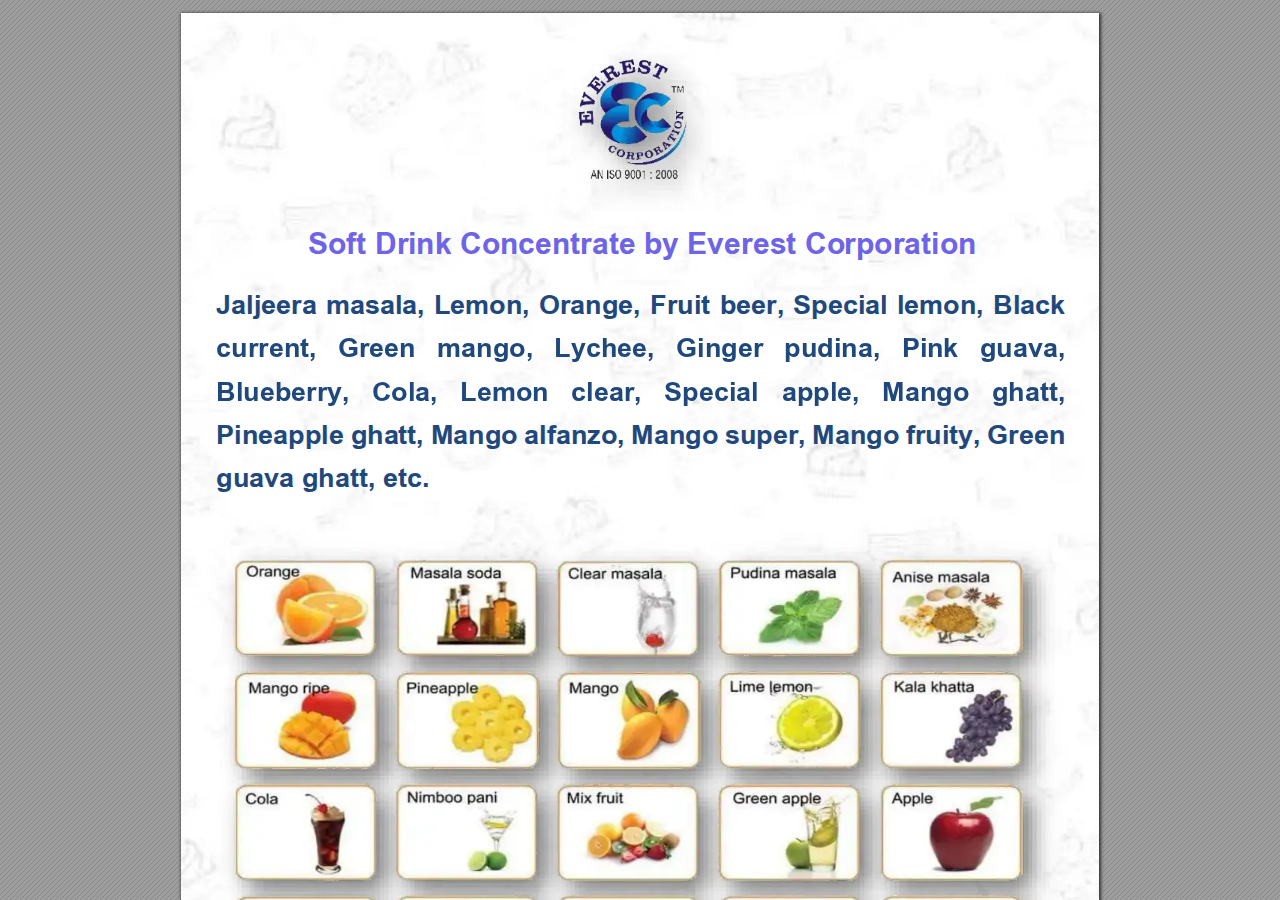
<file: flavours.html>
<!DOCTYPE html>
<!-- Created by Silicon WebX with pdf2htmlEX (https://github.com/coolwanglu/pdf2htmlex) -->
<html xmlns="http://www.w3.org/1999/xhtml">
<head>
<meta charset="utf-8"/>
<meta name="keywords" content="Soda Machine Manufacturer, Soda Vending Machine Manufacturer, Soda Machine Parts Manufacturer, Soda Shop Machine Manufacturer, Soda Water Machine Manufacturer, Soda Fountain Machine Manufacturer, Soda Making Machine Manufacturer, Soda Machine Exporter, Soda Maker Machine Manufacturer, Soda Machine, Soda Machine Supplier, Soda Fountain Machine Repair and Services, Soda Maker Wholesaler, Soda Hub Machine, Soda Pub Machine, Flavoured Soda Machine, Restaurant Beverage Fountains and Soda Dispensing, Fountains & Soda Dispensing, Soda Machine Cost, Soda Machine for Sale, Soda Machine Price, Smart Soda Machine, Country Soda Machine, City Soda Machine, Global Soda Machine, Indian Soda Machine, Multi Flavour Soda Machine, Fountain Soda Machine in Ahmedabad, Fountain Soda Machine in Gujarat, Fountain Soda Machine in Maharashtra, Fountain Soda Machine in Uttar Pradesh, Fountain Soda Machine in Madhya Pradesh, Fountain Soda Machine in Jajpur, Fountain Soda Machine in Kerala, Fountain Soda Machine in Karnataka, Fountain Soda Machine in Goa, Fountain Soda Machine in Orissa, Fountain Soda Machine in Odissa, Fountain Soda Machine in Andhra Pradesh, Fountain Soda Machine in Chhattisgarh, Fountain Soda Machine in Jharkhand, Fountain Soda Machine in West Bengal, Fountain Soda Machine in Meghalaya, Fountain Soda Machine in Manipur, Fountain Soda Machine in Tripura, Fountain Soda Machine in Mizoram, Fountain Soda Machine in Bihar, Fountain Soda Machine in Rajasthan, Fountain Soda Machine in Haryana, Fountain Soda Machine in Punjab, Fountain Soda Machine in Himachal Pradesh, Fountain Soda Machine in Uttrakhand, Fountain Soda Machine in Nepal, Fountain Soda Machine in Tamilnadu, mini soda bottle filling machine price, pet bottle filling machine price, manual soda bottle filling machine, semi automatic soda filling machine price, soda filling machine olx, used soda filling machine for sale, carbonated soft drink filling machine manufacturer in india"/>
<meta http-equiv="X-UA-Compatible" content="IE=edge,chrome=1"/>
<link rel="shortcut icon" href="favicon.jpg" type="image/x-icon">
<title>Soft Drink Flavours | Everest Fountain Soda Machine | Everest Corporation | eVisiting Card by Silicon WebX</title>
<style type="text/css">
/*! 
 * Base CSS for pdf2htmlEX
 * Copyright 2012,2013 Lu Wang <coolwanglu@gmail.com> 
 * https://github.com/coolwanglu/pdf2htmlEX/blob/master/share/LICENSE
 */#sidebar{position:absolute;top:0;left:0;bottom:0;width:250px;padding:0;margin:0;overflow:auto}#page-container{position:absolute;top:0;left:0;margin:0;padding:0;border:0}@media screen{#sidebar.opened+#page-container{left:250px}#page-container{bottom:0;right:0;overflow:auto}.loading-indicator{display:none}.loading-indicator.active{display:block;position:absolute;width:64px;height:64px;top:50%;left:50%;margin-top:-32px;margin-left:-32px}.loading-indicator img{position:absolute;top:0;left:0;bottom:0;right:0}}@media print{@page{margin:0}html{margin:0}body{margin:0;-webkit-print-color-adjust:exact}#sidebar{display:none}#page-container{width:auto;height:auto;overflow:visible;background-color:transparent}.d{display:none}}.pf{position:relative;background-color:white;overflow:hidden;margin:0;border:0}.pc{position:absolute;border:0;padding:0;margin:0;top:0;left:0;width:100%;height:100%;overflow:hidden;display:block;transform-origin:0 0;-ms-transform-origin:0 0;-webkit-transform-origin:0 0}.pc.opened{display:block}.bf{position:absolute;border:0;margin:0;top:0;bottom:0;width:100%;height:100%;-ms-user-select:none;-moz-user-select:none;-webkit-user-select:none;user-select:none}.bi{position:absolute;border:0;margin:0;-ms-user-select:none;-moz-user-select:none;-webkit-user-select:none;user-select:none}@media print{.pf{margin:0;box-shadow:none;page-break-after:always;page-break-inside:avoid}@-moz-document url-prefix(){.pf{overflow:visible;border:1px solid #fff}.pc{overflow:visible}}}.c{position:absolute;border:0;padding:0;margin:0;overflow:hidden;display:block}.t{position:absolute;white-space:pre;font-size:1px;transform-origin:0 100%;-ms-transform-origin:0 100%;-webkit-transform-origin:0 100%;unicode-bidi:bidi-override;-moz-font-feature-settings:"liga" 0}.t:after{content:''}.t:before{content:'';display:inline-block}.t span{position:relative;unicode-bidi:bidi-override}._{display:inline-block;color:transparent;z-index:-1}::selection{background:rgba(127,255,255,0.4)}::-moz-selection{background:rgba(127,255,255,0.4)}.pi{display:none}.d{position:absolute;transform-origin:0 100%;-ms-transform-origin:0 100%;-webkit-transform-origin:0 100%}.it{border:0;background-color:rgba(255,255,255,0.0)}.ir:hover{cursor:pointer}</style>
<style type="text/css">
/*! 
 * Fancy styles for pdf2htmlEX
 * Copyright 2012,2013 Lu Wang <coolwanglu@gmail.com> 
 * https://github.com/coolwanglu/pdf2htmlEX/blob/master/share/LICENSE
 */@keyframes fadein{from{opacity:0}to{opacity:1}}@-webkit-keyframes fadein{from{opacity:0}to{opacity:1}}@keyframes swing{0{transform:rotate(0)}10%{transform:rotate(0)}90%{transform:rotate(720deg)}100%{transform:rotate(720deg)}}@-webkit-keyframes swing{0{-webkit-transform:rotate(0)}10%{-webkit-transform:rotate(0)}90%{-webkit-transform:rotate(720deg)}100%{-webkit-transform:rotate(720deg)}}@media screen{#sidebar{background-color:#2f3236;background-image:url("[data-uri]")}#outline{font-family:Georgia,Times,"Times New Roman",serif;font-size:13px;margin:2em 1em}#outline ul{padding:0}#outline li{list-style-type:none;margin:1em 0}#outline li>ul{margin-left:1em}#outline a,#outline a:visited,#outline a:hover,#outline a:active{line-height:1.2;color:#e8e8e8;text-overflow:ellipsis;white-space:nowrap;text-decoration:none;display:block;overflow:hidden;outline:0}#outline a:hover{color:#0cf}#page-container{background-color:#9e9e9e;background-image:url("[data-uri]");-webkit-transition:left 500ms;transition:left 500ms}.pf{margin:13px auto;box-shadow:1px 1px 3px 1px #333;border-collapse:separate}.pc.opened{-webkit-animation:fadein 100ms;animation:fadein 100ms}.loading-indicator.active{-webkit-animation:swing 1.5s ease-in-out .01s infinite alternate none;animation:swing 1.5s ease-in-out .01s infinite alternate none}.checked{background:no-repeat url([data-uri])}}</style>
<style type="text/css">
.ff0{font-family:sans-serif;visibility:hidden;}
@font-face{font-family:ff1;src:url('[data-uri]')format("woff");}.ff1{font-family:ff1;line-height:1.361816;font-style:normal;font-weight:normal;visibility:visible;}
@font-face{font-family:ff2;src:url('[data-uri]')format("woff");}.ff2{font-family:ff2;line-height:1.424316;font-style:normal;font-weight:normal;visibility:visible;}
.m0{transform:matrix(0.375000,0.000000,0.000000,0.375000,0,0);-ms-transform:matrix(0.375000,0.000000,0.000000,0.375000,0,0);-webkit-transform:matrix(0.375000,0.000000,0.000000,0.375000,0,0);}
.m1{transform:matrix(1.500000,0.000000,0.000000,1.500000,0,0);-ms-transform:matrix(1.500000,0.000000,0.000000,1.500000,0,0);-webkit-transform:matrix(1.500000,0.000000,0.000000,1.500000,0,0);}
.v0{vertical-align:0.000000px;}
.ls0{letter-spacing:0.000000px;}
.sc_{text-shadow:none;}
.sc0{text-shadow:-0.015em 0 transparent,0 0.015em transparent,0.015em 0 transparent,0 -0.015em  transparent;}
@media screen and (-webkit-min-device-pixel-ratio:0){
.sc_{-webkit-text-stroke:0px transparent;}
.sc0{-webkit-text-stroke:0.015em transparent;text-shadow:none;}
}
.ws0{word-spacing:0.000000px;}
._8{margin-left:-9.396480px;}
._6{margin-left:-2.704320px;}
._0{margin-left:-1.282560px;}
._7{width:1.200960px;}
._1{width:4.392000px;}
._2{width:5.400000px;}
._3{width:36.792000px;}
._4{width:39.960000px;}
._5{width:41.112000px;}
.fc3{color:rgb(15,36,62);}
.fc2{color:rgb(31,73,125);}
.fc1{color:rgb(109,100,232);}
.fc0{color:rgb(102,102,102);}
.fs3{font-size:39.840000px;}
.fs0{font-size:44.160000px;}
.fs4{font-size:48.000000px;}
.fs2{font-size:72.000000px;}
.fs1{font-size:80.160000px;}
.y0{bottom:0.000000px;}
.y2{bottom:3.240000px;}
.y12{bottom:183.630000px;}
.y11{bottom:225.570000px;}
.y10{bottom:265.530000px;}
.yf{bottom:307.110000px;}
.ye{bottom:348.510000px;}
.yd{bottom:988.845000px;}
.yc{bottom:1037.310000px;}
.yb{bottom:1080.510000px;}
.ya{bottom:1123.890000px;}
.y9{bottom:1167.270000px;}
.y8{bottom:1210.650000px;}
.y7{bottom:1270.770000px;}
.y6{bottom:1319.010000px;}
.y5{bottom:1367.100000px;}
.y4{bottom:1415.340000px;}
.y3{bottom:1463.400000px;}
.y1{bottom:1496.520000px;}
.h4{height:41.318438px;}
.h1{height:45.798750px;}
.h5{height:50.296875px;}
.h3{height:75.445312px;}
.h2{height:83.995781px;}
.h0{height:1512.000000px;}
.w1{width:917.999986px;}
.w0{width:918.000000px;}
.x0{left:0.000000px;}
.x2{left:34.559986px;}
.x1{left:35.639986px;}
.x4{left:126.575986px;}
.x3{left:202.709986px;}
.x5{left:319.034986px;}
.x6{left:402.554986px;}
@media print{
.v0{vertical-align:0.000000pt;}
.ls0{letter-spacing:0.000000pt;}
.ws0{word-spacing:0.000000pt;}
._8{margin-left:-8.352427pt;}
._6{margin-left:-2.403840pt;}
._0{margin-left:-1.140053pt;}
._7{width:1.067520pt;}
._1{width:3.904000pt;}
._2{width:4.800000pt;}
._3{width:32.704000pt;}
._4{width:35.520000pt;}
._5{width:36.544000pt;}
.fs3{font-size:35.413333pt;}
.fs0{font-size:39.253333pt;}
.fs4{font-size:42.666667pt;}
.fs2{font-size:64.000000pt;}
.fs1{font-size:71.253333pt;}
.y0{bottom:0.000000pt;}
.y2{bottom:2.880000pt;}
.y12{bottom:163.226667pt;}
.y11{bottom:200.506667pt;}
.y10{bottom:236.026667pt;}
.yf{bottom:272.986667pt;}
.ye{bottom:309.786667pt;}
.yd{bottom:878.973333pt;}
.yc{bottom:922.053333pt;}
.yb{bottom:960.453333pt;}
.ya{bottom:999.013333pt;}
.y9{bottom:1037.573333pt;}
.y8{bottom:1076.133333pt;}
.y7{bottom:1129.573333pt;}
.y6{bottom:1172.453333pt;}
.y5{bottom:1215.200000pt;}
.y4{bottom:1258.080000pt;}
.y3{bottom:1300.800000pt;}
.y1{bottom:1330.240000pt;}
.h4{height:36.727500pt;}
.h1{height:40.710000pt;}
.h5{height:44.708333pt;}
.h3{height:67.062500pt;}
.h2{height:74.662917pt;}
.h0{height:1344.000000pt;}
.w1{width:815.999988pt;}
.w0{width:816.000000pt;}
.x0{left:0.000000pt;}
.x2{left:30.719988pt;}
.x1{left:31.679988pt;}
.x4{left:112.511988pt;}
.x3{left:180.186655pt;}
.x5{left:283.586655pt;}
.x6{left:357.826655pt;}
}
</style>
<script>
/*
 Copyright 2012 Mozilla Foundation 
 Copyright 2013 Lu Wang <coolwanglu@gmail.com>
 Apachine License Version 2.0 
*/
(function(){function b(a,b,e,f){var c=(a.className||"").split(/\s+/g);""===c[0]&&c.shift();var d=c.indexOf(b);0>d&&e&&c.push(b);0<=d&&f&&c.splice(d,1);a.className=c.join(" ");return 0<=d}if(!("classList"in document.createElement("div"))){var e={add:function(a){b(this.element,a,!0,!1)},contains:function(a){return b(this.element,a,!1,!1)},remove:function(a){b(this.element,a,!1,!0)},toggle:function(a){b(this.element,a,!0,!0)}};Object.defineProperty(HTMLElement.prototype,"classList",{get:function(){if(this._classList)return this._classList;
var a=Object.create(e,{element:{value:this,writable:!1,enumerable:!0}});Object.defineProperty(this,"_classList",{value:a,writable:!1,enumerable:!1});return a},enumerable:!0})}})();
</script>
<script>
(function(){/*
 pdf2htmlEX.js: Core UI functions for pdf2htmlEX 
 Copyright 2012,2013 Lu Wang <coolwanglu@gmail.com> and other contributors 
 https://github.com/coolwanglu/pdf2htmlEX/blob/master/share/LICENSE 
*/
var pdf2htmlEX=window.pdf2htmlEX=window.pdf2htmlEX||{},CSS_CLASS_NAMES={page_frame:"pf",page_content_box:"pc",page_data:"pi",background_image:"bi",link:"l",input_radio:"ir",__dummy__:"no comma"},DEFAULT_CONFIG={container_id:"page-container",sidebar_id:"sidebar",outline_id:"outline",loading_indicator_cls:"loading-indicator",preload_pages:3,render_timeout:100,scale_step:0.9,key_handler:!0,hashchange_handler:!0,view_history_handler:!0,__dummy__:"no comma"},EPS=1E-6;
function invert(a){var b=a[0]*a[3]-a[1]*a[2];return[a[3]/b,-a[1]/b,-a[2]/b,a[0]/b,(a[2]*a[5]-a[3]*a[4])/b,(a[1]*a[4]-a[0]*a[5])/b]}function transform(a,b){return[a[0]*b[0]+a[2]*b[1]+a[4],a[1]*b[0]+a[3]*b[1]+a[5]]}function get_page_number(a){return parseInt(a.getAttribute("data-page-no"),16)}function disable_dragstart(a){for(var b=0,c=a.length;b<c;++b)a[b].addEventListener("dragstart",function(){return!1},!1)}
function clone_and_extend_objs(a){for(var b={},c=0,e=arguments.length;c<e;++c){var h=arguments[c],d;for(d in h)h.hasOwnProperty(d)&&(b[d]=h[d])}return b}
function Page(a){if(a){this.shown=this.loaded=!1;this.page=a;this.num=get_page_number(a);this.original_height=a.clientHeight;this.original_width=a.clientWidth;var b=a.getElementsByClassName(CSS_CLASS_NAMES.page_content_box)[0];b&&(this.content_box=b,this.original_scale=this.cur_scale=this.original_height/b.clientHeight,this.page_data=JSON.parse(a.getElementsByClassName(CSS_CLASS_NAMES.page_data)[0].getAttribute("data-data")),this.ctm=this.page_data.ctm,this.ictm=invert(this.ctm),this.loaded=!0)}}
Page.prototype={hide:function(){this.loaded&&this.shown&&(this.content_box.classList.remove("opened"),this.shown=!1)},show:function(){this.loaded&&!this.shown&&(this.content_box.classList.add("opened"),this.shown=!0)},rescale:function(a){this.cur_scale=0===a?this.original_scale:a;this.loaded&&(a=this.content_box.style,a.msTransform=a.webkitTransform=a.transform="scale("+this.cur_scale.toFixed(3)+")");a=this.page.style;a.height=this.original_height*this.cur_scale+"px";a.width=this.original_width*this.cur_scale+
"px"},view_position:function(){var a=this.page,b=a.parentNode;return[b.scrollLeft-a.offsetLeft-a.clientLeft,b.scrollTop-a.offsetTop-a.clientTop]},height:function(){return this.page.clientHeight},width:function(){return this.page.clientWidth}};function Viewer(a){this.config=clone_and_extend_objs(DEFAULT_CONFIG,0<arguments.length?a:{});this.pages_loading=[];this.init_before_loading_content();var b=this;document.addEventListener("DOMContentLoaded",function(){b.init_after_loading_content()},!1)}
Viewer.prototype={scale:1,cur_page_idx:0,first_page_idx:0,init_before_loading_content:function(){this.pre_hide_pages()},initialize_radio_button:function(){for(var a=document.getElementsByClassName(CSS_CLASS_NAMES.input_radio),b=0;b<a.length;b++)a[b].addEventListener("click",function(){this.classList.toggle("checked")})},init_after_loading_content:function(){this.sidebar=document.getElementById(this.config.sidebar_id);this.outline=document.getElementById(this.config.outline_id);this.container=document.getElementById(this.config.container_id);
this.loading_indicator=document.getElementsByClassName(this.config.loading_indicator_cls)[0];for(var a=!0,b=this.outline.childNodes,c=0,e=b.length;c<e;++c)if("ul"===b[c].nodeName.toLowerCase()){a=!1;break}a||this.sidebar.classList.add("opened");this.find_pages();if(0!=this.pages.length){disable_dragstart(document.getElementsByClassName(CSS_CLASS_NAMES.background_image));this.config.key_handler&&this.register_key_handler();var h=this;this.config.hashchange_handler&&window.addEventListener("hashchange",
function(a){h.navigate_to_dest(document.location.hash.substring(1))},!1);this.config.view_history_handler&&window.addEventListener("popstate",function(a){a.state&&h.navigate_to_dest(a.state)},!1);this.container.addEventListener("scroll",function(){h.update_page_idx();h.schedule_render(!0)},!1);[this.container,this.outline].forEach(function(a){a.addEventListener("click",h.link_handler.bind(h),!1)});this.initialize_radio_button();this.render()}},find_pages:function(){for(var a=[],b={},c=this.container.childNodes,
e=0,h=c.length;e<h;++e){var d=c[e];d.nodeType===Node.ELEMENT_NODE&&d.classList.contains(CSS_CLASS_NAMES.page_frame)&&(d=new Page(d),a.push(d),b[d.num]=a.length-1)}this.pages=a;this.page_map=b},load_page:function(a,b,c){var e=this.pages;if(!(a>=e.length||(e=e[a],e.loaded||this.pages_loading[a]))){var e=e.page,h=e.getAttribute("data-page-url");if(h){this.pages_loading[a]=!0;var d=e.getElementsByClassName(this.config.loading_indicator_cls)[0];"undefined"===typeof d&&(d=this.loading_indicator.cloneNode(!0),
d.classList.add("active"),e.appendChild(d));var f=this,g=new XMLHttpRequest;g.open("GET",h,!0);g.onload=function(){if(200===g.status||0===g.status){var b=document.createElement("div");b.innerHTML=g.responseText;for(var d=null,b=b.childNodes,e=0,h=b.length;e<h;++e){var p=b[e];if(p.nodeType===Node.ELEMENT_NODE&&p.classList.contains(CSS_CLASS_NAMES.page_frame)){d=p;break}}b=f.pages[a];f.container.replaceChild(d,b.page);b=new Page(d);f.pages[a]=b;b.hide();b.rescale(f.scale);disable_dragstart(d.getElementsByClassName(CSS_CLASS_NAMES.background_image));
f.schedule_render(!1);c&&c(b)}delete f.pages_loading[a]};g.send(null)}void 0===b&&(b=this.config.preload_pages);0<--b&&(f=this,setTimeout(function(){f.load_page(a+1,b)},0))}},pre_hide_pages:function(){var a="@media screen{."+CSS_CLASS_NAMES.page_content_box+"{display:none;}}",b=document.createElement("style");b.styleSheet?b.styleSheet.cssText=a:b.appendChild(document.createTextNode(a));document.head.appendChild(b)},render:function(){for(var a=this.container,b=a.scrollTop,c=a.clientHeight,a=b-c,b=
b+c+c,c=this.pages,e=0,h=c.length;e<h;++e){var d=c[e],f=d.page,g=f.offsetTop+f.clientTop,f=g+f.clientHeight;g<=b&&f>=a?d.loaded?d.show():this.load_page(e):d.hide()}},update_page_idx:function(){var a=this.pages,b=a.length;if(!(2>b)){for(var c=this.container,e=c.scrollTop,c=e+c.clientHeight,h=-1,d=b,f=d-h;1<f;){var g=h+Math.floor(f/2),f=a[g].page;f.offsetTop+f.clientTop+f.clientHeight>=e?d=g:h=g;f=d-h}this.first_page_idx=d;for(var g=h=this.cur_page_idx,k=0;d<b;++d){var f=a[d].page,l=f.offsetTop+f.clientTop,
f=f.clientHeight;if(l>c)break;f=(Math.min(c,l+f)-Math.max(e,l))/f;if(d===h&&Math.abs(f-1)<=EPS){g=h;break}f>k&&(k=f,g=d)}this.cur_page_idx=g}},schedule_render:function(a){if(void 0!==this.render_timer){if(!a)return;clearTimeout(this.render_timer)}var b=this;this.render_timer=setTimeout(function(){delete b.render_timer;b.render()},this.config.render_timeout)},register_key_handler:function(){var a=this;window.addEventListener("DOMMouseScroll",function(b){if(b.ctrlKey){b.preventDefault();var c=a.container,
e=c.getBoundingClientRect(),c=[b.clientX-e.left-c.clientLeft,b.clientY-e.top-c.clientTop];a.rescale(Math.pow(a.config.scale_step,b.detail),!0,c)}},!1);window.addEventListener("keydown",function(b){var c=!1,e=b.ctrlKey||b.metaKey,h=b.altKey;switch(b.keyCode){case 61:case 107:case 187:e&&(a.rescale(1/a.config.scale_step,!0),c=!0);break;case 173:case 109:case 189:e&&(a.rescale(a.config.scale_step,!0),c=!0);break;case 48:e&&(a.rescale(0,!1),c=!0);break;case 33:h?a.scroll_to(a.cur_page_idx-1):a.container.scrollTop-=
a.container.clientHeight;c=!0;break;case 34:h?a.scroll_to(a.cur_page_idx+1):a.container.scrollTop+=a.container.clientHeight;c=!0;break;case 35:a.container.scrollTop=a.container.scrollHeight;c=!0;break;case 36:a.container.scrollTop=0,c=!0}c&&b.preventDefault()},!1)},rescale:function(a,b,c){var e=this.scale;this.scale=a=0===a?1:b?e*a:a;c||(c=[0,0]);b=this.container;c[0]+=b.scrollLeft;c[1]+=b.scrollTop;for(var h=this.pages,d=h.length,f=this.first_page_idx;f<d;++f){var g=h[f].page;if(g.offsetTop+g.clientTop>=
c[1])break}g=f-1;0>g&&(g=0);var g=h[g].page,k=g.clientWidth,f=g.clientHeight,l=g.offsetLeft+g.clientLeft,m=c[0]-l;0>m?m=0:m>k&&(m=k);k=g.offsetTop+g.clientTop;c=c[1]-k;0>c?c=0:c>f&&(c=f);for(f=0;f<d;++f)h[f].rescale(a);b.scrollLeft+=m/e*a+g.offsetLeft+g.clientLeft-m-l;b.scrollTop+=c/e*a+g.offsetTop+g.clientTop-c-k;this.schedule_render(!0)},fit_width:function(){var a=this.cur_page_idx;this.rescale(this.container.clientWidth/this.pages[a].width(),!0);this.scroll_to(a)},fit_height:function(){var a=this.cur_page_idx;
this.rescale(this.container.clientHeight/this.pages[a].height(),!0);this.scroll_to(a)},get_containing_page:function(a){for(;a;){if(a.nodeType===Node.ELEMENT_NODE&&a.classList.contains(CSS_CLASS_NAMES.page_frame)){a=get_page_number(a);var b=this.page_map;return a in b?this.pages[b[a]]:null}a=a.parentNode}return null},link_handler:function(a){var b=a.target,c=b.getAttribute("data-dest-detail");if(c){if(this.config.view_history_handler)try{var e=this.get_current_view_hash();window.history.replaceState(e,
"","#"+e);window.history.pushState(c,"","#"+c)}catch(h){}this.navigate_to_dest(c,this.get_containing_page(b));a.preventDefault()}},navigate_to_dest:function(a,b){try{var c=JSON.parse(a)}catch(e){return}if(c instanceof Array){var h=c[0],d=this.page_map;if(h in d){for(var f=d[h],h=this.pages[f],d=2,g=c.length;d<g;++d){var k=c[d];if(null!==k&&"number"!==typeof k)return}for(;6>c.length;)c.push(null);var g=b||this.pages[this.cur_page_idx],d=g.view_position(),d=transform(g.ictm,[d[0],g.height()-d[1]]),
g=this.scale,l=[0,0],m=!0,k=!1,n=this.scale;switch(c[1]){case "XYZ":l=[null===c[2]?d[0]:c[2]*n,null===c[3]?d[1]:c[3]*n];g=c[4];if(null===g||0===g)g=this.scale;k=!0;break;case "Fit":case "FitB":l=[0,0];k=!0;break;case "FitH":case "FitBH":l=[0,null===c[2]?d[1]:c[2]*n];k=!0;break;case "FitV":case "FitBV":l=[null===c[2]?d[0]:c[2]*n,0];k=!0;break;case "FitR":l=[c[2]*n,c[5]*n],m=!1,k=!0}if(k){this.rescale(g,!1);var p=this,c=function(a){l=transform(a.ctm,l);m&&(l[1]=a.height()-l[1]);p.scroll_to(f,l)};h.loaded?
c(h):(this.load_page(f,void 0,c),this.scroll_to(f))}}}},scroll_to:function(a,b){var c=this.pages;if(!(0>a||a>=c.length)){c=c[a].view_position();void 0===b&&(b=[0,0]);var e=this.container;e.scrollLeft+=b[0]-c[0];e.scrollTop+=b[1]-c[1]}},get_current_view_hash:function(){var a=[],b=this.pages[this.cur_page_idx];a.push(b.num);a.push("XYZ");var c=b.view_position(),c=transform(b.ictm,[c[0],b.height()-c[1]]);a.push(c[0]/this.scale);a.push(c[1]/this.scale);a.push(this.scale);return JSON.stringify(a)}};
pdf2htmlEX.Viewer=Viewer;})();
</script>
<script>
try{
pdf2htmlEX.defaultViewer = new pdf2htmlEX.Viewer({});
}catch(e){}
</script>
</head>
<body>
<div id="sidebar">
<div id="outline">
</div>
</div>
<div id="page-container">
<div id="pf1" class="pf w0 h0" data-page-no="1"><div class="pc pc1 w0 h0"><img class="bi x0 y0 w0 h0" alt="" src="/img/flavours.webp"/><div class="c x0 y0 w1 h0"><div class="t m0 x1 h1 y1 ff1 fs0 fc0 sc0 ls0 ws0"> </div><div class="t m0 x2 h1 y2 ff1 fs0 fc0 sc0 ls0 ws0"> </div><div class="t m0 x1 h2 y3 ff2 fs1 fc1 sc0 ls0 ws0"> </div><div class="t m0 x3 h2 y4 ff2 fs1 fc1 sc0 ls0 ws0"> </div><div class="t m0 x3 h2 y5 ff2 fs1 fc1 sc0 ls0 ws0"> </div><div class="t m0 x3 h2 y6 ff2 fs1 fc1 sc0 ls0 ws0"> </div><div class="t m0 x4 h2 y7 ff2 fs1 fc1 sc0 ls0 ws0">Soft Drink Concen<span class="_ _0"></span>trate by Everest Co<span class="_ _0"></span>rporation </div><div class="t m0 x2 h3 y8 ff2 fs2 fc2 sc0 ls0 ws0">Jaljeera <span class="_ _1"></span>masala, <span class="_ _1"></span>Lemon, <span class="_ _1"></span>Orange, <span class="_ _2"></span>Fruit <span class="_ _1"></span>beer, <span class="_ _1"></span>Special <span class="_ _1"></span>lemon, <span class="_ _2"></span>Black </div><div class="t m0 x2 h3 y9 ff2 fs2 fc2 sc0 ls0 ws0">current, <span class="_ _3"> </span>Green <span class="_ _3"> </span>mango, <span class="_ _3"> </span>Lychee, <span class="_ _3"> </span>Ginger <span class="_ _3"> </span>pudina, <span class="_ _3"> </span>Pi<span class="_ _0"></span>nk <span class="_ _3"> </span>guava, </div><div class="t m0 x2 h3 ya ff2 fs2 fc2 sc0 ls0 ws0">Blueberry, <span class="_ _4"> </span>Cola, <span class="_ _4"> </span>Lemon <span class="_ _4"> </span>clear, <span class="_ _4"> </span>Special <span class="_ _5"> </span>apple, <span class="_ _4"> </span>Mango <span class="_ _4"> </span>ghatt, </div><div class="t m0 x2 h3 yb ff2 fs2 fc2 sc0 ls0 ws0">Pineapple <span class="_ _0"></span>gha<span class="_ _0"></span>tt, <span class="_ _0"></span>Mango <span class="_ _6"></span>alfanzo, <span class="_ _6"></span>Mango <span class="_ _6"></span>super, <span class="_ _6"></span>Mango<span class="_ _7"></span> <span class="_ _6"></span>fruity, <span class="_ _6"></span>Green </div><div class="t m0 x2 h3 yc ff2 fs2 fc2 sc0 ls0 ws0">guava ghatt, etc. </div><div class="t m0 x2 h1 yd ff1 fs0 fc0 sc0 ls0 ws0"> <span class="_ _8"></span> </div><div class="t m0 x2 h1 ye ff1 fs0 fc0 sc0 ls0 ws0"> </div><div class="t m0 x1 h1 yf ff1 fs0 fc0 sc0 ls0 ws0"> </div><div class="t m0 x2 h1 y10 ff1 fs0 fc0 sc0 ls0 ws0"> </div><div class="t m0 x5 h4 y11 ff1 fs3 fc3 sc0 ls0 ws0">© 2014-2021 Everes<span class="_ _7"></span>t Fountain Soda <span class="_ _7"></span>Machine<span class="_ _7"></span> </div><div class="t m0 x6 h5 y12 ff2 fs4 fc3 sc0 ls0 ws0">Silicon WebX</div></div><a class="l" href="https://wa.me/919898065298?text=Contact%20from%20Degital%20Visiting%20Card%20Everest"><div class="d m1" style="border-style:none;position:absolute;left:399.000000px;bottom:171.690000px;width:80.500000px;height:29.260000px;background-color:rgba(255,255,255,0.000001);"></div></a><a class="l" href="https://wa.me/919898709998?text=Contact%20from%20Degital%20Visiting%20Card%20flavours%20Inquiry"><div class="d m1" style="border-style:none;position:absolute;left:31.140000px;bottom:373.170000px;width:571.200000px;height:410.690000px;background-color:rgba(255,255,255,0.000001);"></div></a><a class="l" href="/index.html"><div class="d m1" style="border-style:none;position:absolute;left:365.115000px;bottom:1290.210000px;width:134.660000px;height:142.100000px;background-color:rgba(255,255,255,0.000001);"></div></a><a class="l" href="/index.html"><div class="d m1" style="border-style:none;position:absolute;left:812.340000px;bottom:249.150000px;width:48.120000px;height:48.120000px;background-color:rgba(255,255,255,0.000001);"></div></a></div><div class="pi" data-data='{"ctm":[1.500000,0.000000,0.000000,1.500000,0.000000,0.000000]}'></div></div>
</div>
<div class="loading-indicator">
<img alt="" src="favicon.jpg"/>
</div>
</body>
</html>
</file>
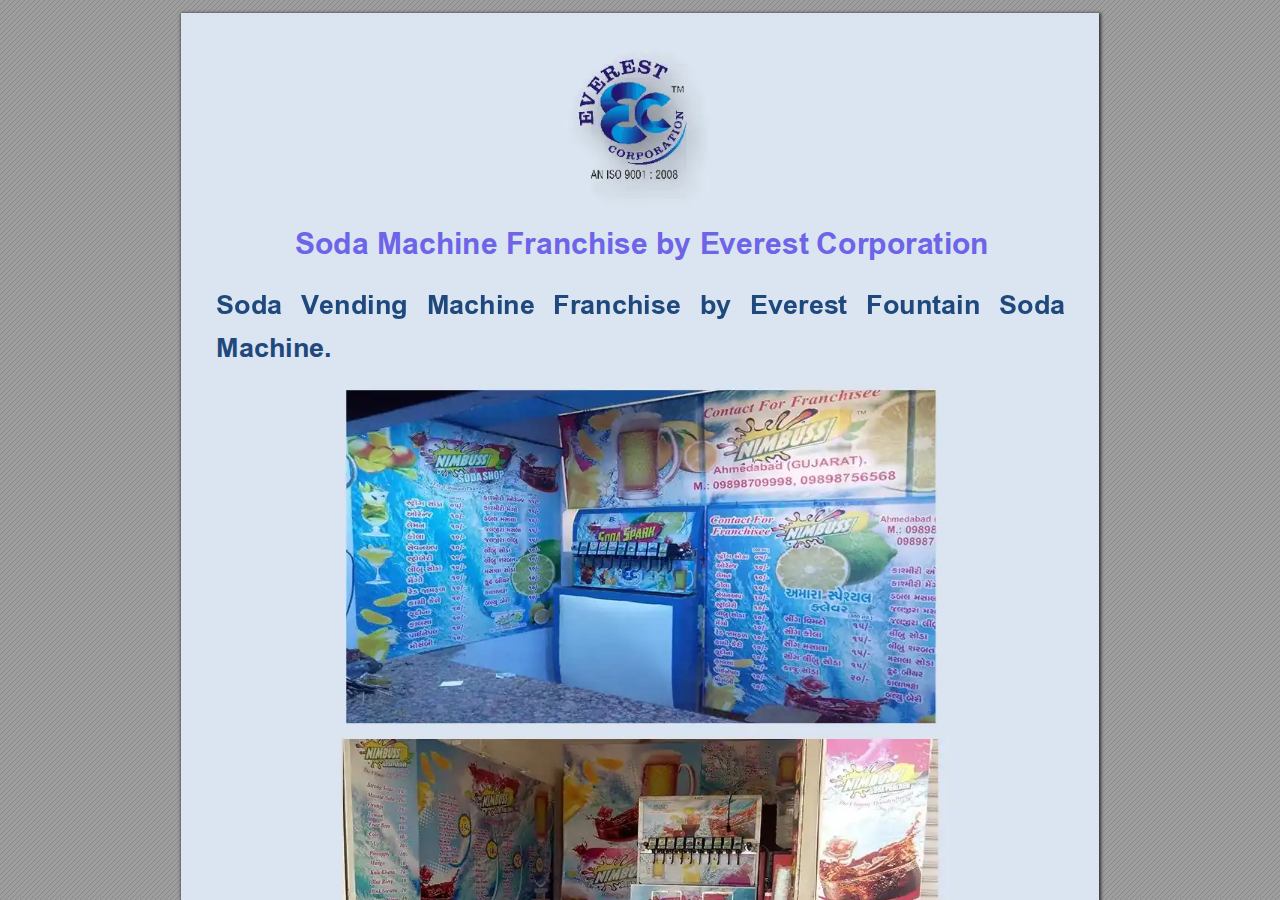
<file: franchise.html>
<!DOCTYPE html>
<!-- Created by Silicon WebX with pdf2htmlEX (https://github.com/coolwanglu/pdf2htmlex) -->
<html xmlns="http://www.w3.org/1999/xhtml">
<head>
<meta charset="utf-8"/>
<meta name="keywords" content="Soda Machine Manufacturer, Vending, Parts, Shop, Water, Fountain, Making, Exporter, Maker, Supplier, Repair Services, Wholesaler, Hub, Pub, Flavoured, Restaurant Beverage Dispensing, Cost, Sale, Price, Smart, Country, City, Global, Indian, Multi Flavour, Ahmedabad, Gujarat, Maharashtra, Uttar Pradesh, Madhya Pradesh, Jajpur, Kerala, Karnataka, Goa, Orissa, Andhra Pradesh, Chhattisgarh, Jharkhand, West Bengal, Meghalaya, Manipur, Tripura, Mizoram, Bihar, Rajasthan, Haryana, Punjab, Himachal Pradesh, Uttrakhand, Nepal, Tamilnadu, Mini Bottle Filling, Pet, Manual, Semi Automatic, Used, Carbonated, India"/>
<meta http-equiv="X-UA-Compatible" content="IE=edge,chrome=1"/>
<link rel="shortcut icon" href="favicon.jpg" type="image/x-icon">
<title>Frachises | Everest Fountain Soda Machine | Everest Corporation | eVisiting Card by Silicon WebX</title>
<style type="text/css">
/*! 
 * Base CSS for pdf2htmlEX
 * Copyright 2012,2013 Lu Wang <coolwanglu@gmail.com> 
 * https://github.com/coolwanglu/pdf2htmlEX/blob/master/share/LICENSE
 */#sidebar{position:absolute;top:0;left:0;bottom:0;width:250px;padding:0;margin:0;overflow:auto}#page-container{position:absolute;top:0;left:0;margin:0;padding:0;border:0}@media screen{#sidebar.opened+#page-container{left:250px}#page-container{bottom:0;right:0;overflow:auto}.loading-indicator{display:none}.loading-indicator.active{display:block;position:absolute;width:64px;height:64px;top:50%;left:50%;margin-top:-32px;margin-left:-32px}.loading-indicator img{position:absolute;top:0;left:0;bottom:0;right:0}}@media print{@page{margin:0}html{margin:0}body{margin:0;-webkit-print-color-adjust:exact}#sidebar{display:none}#page-container{width:auto;height:auto;overflow:visible;background-color:transparent}.d{display:none}}.pf{position:relative;background-color:white;overflow:hidden;margin:0;border:0}.pc{position:absolute;border:0;padding:0;margin:0;top:0;left:0;width:100%;height:100%;overflow:hidden;display:block;transform-origin:0 0;-ms-transform-origin:0 0;-webkit-transform-origin:0 0}.pc.opened{display:block}.bf{position:absolute;border:0;margin:0;top:0;bottom:0;width:100%;height:100%;-ms-user-select:none;-moz-user-select:none;-webkit-user-select:none;user-select:none}.bi{position:absolute;border:0;margin:0;-ms-user-select:none;-moz-user-select:none;-webkit-user-select:none;user-select:none}@media print{.pf{margin:0;box-shadow:none;page-break-after:always;page-break-inside:avoid}@-moz-document url-prefix(){.pf{overflow:visible;border:1px solid #fff}.pc{overflow:visible}}}.c{position:absolute;border:0;padding:0;margin:0;overflow:hidden;display:block}.t{position:absolute;white-space:pre;font-size:1px;transform-origin:0 100%;-ms-transform-origin:0 100%;-webkit-transform-origin:0 100%;unicode-bidi:bidi-override;-moz-font-feature-settings:"liga" 0}.t:after{content:''}.t:before{content:'';display:inline-block}.t span{position:relative;unicode-bidi:bidi-override}._{display:inline-block;color:transparent;z-index:-1}::selection{background:rgba(127,255,255,0.4)}::-moz-selection{background:rgba(127,255,255,0.4)}.pi{display:none}.d{position:absolute;transform-origin:0 100%;-ms-transform-origin:0 100%;-webkit-transform-origin:0 100%}.it{border:0;background-color:rgba(255,255,255,0.0)}.ir:hover{cursor:pointer}</style>
<style type="text/css">
/*! 
 * Fancy styles for pdf2htmlEX
 * Copyright 2012,2013 Lu Wang <coolwanglu@gmail.com> 
 * https://github.com/coolwanglu/pdf2htmlEX/blob/master/share/LICENSE
 */@keyframes fadein{from{opacity:0}to{opacity:1}}@-webkit-keyframes fadein{from{opacity:0}to{opacity:1}}@keyframes swing{0{transform:rotate(0)}10%{transform:rotate(0)}90%{transform:rotate(720deg)}100%{transform:rotate(720deg)}}@-webkit-keyframes swing{0{-webkit-transform:rotate(0)}10%{-webkit-transform:rotate(0)}90%{-webkit-transform:rotate(720deg)}100%{-webkit-transform:rotate(720deg)}}@media screen{#sidebar{background-color:#2f3236;background-image:url("[data-uri]")}#outline{font-family:Georgia,Times,"Times New Roman",serif;font-size:13px;margin:2em 1em}#outline ul{padding:0}#outline li{list-style-type:none;margin:1em 0}#outline li>ul{margin-left:1em}#outline a,#outline a:visited,#outline a:hover,#outline a:active{line-height:1.2;color:#e8e8e8;text-overflow:ellipsis;white-space:nowrap;text-decoration:none;display:block;overflow:hidden;outline:0}#outline a:hover{color:#0cf}#page-container{background-color:#9e9e9e;background-image:url("[data-uri]");-webkit-transition:left 500ms;transition:left 500ms}.pf{margin:13px auto;box-shadow:1px 1px 3px 1px #333;border-collapse:separate}.pc.opened{-webkit-animation:fadein 100ms;animation:fadein 100ms}.loading-indicator.active{-webkit-animation:swing 1.5s ease-in-out .01s infinite alternate none;animation:swing 1.5s ease-in-out .01s infinite alternate none}.checked{background:no-repeat url([data-uri])}}</style>
<style type="text/css">
.ff0{font-family:sans-serif;visibility:hidden;}
@font-face{font-family:ff1;src:url('[data-uri]')format("woff");}.ff1{font-family:ff1;line-height:1.361816;font-style:normal;font-weight:normal;visibility:visible;}
@font-face{font-family:ff2;src:url('[data-uri]')format("woff");}.ff2{font-family:ff2;line-height:1.424316;font-style:normal;font-weight:normal;visibility:visible;}
.m0{transform:matrix(0.375000,0.000000,0.000000,0.375000,0,0);-ms-transform:matrix(0.375000,0.000000,0.000000,0.375000,0,0);-webkit-transform:matrix(0.375000,0.000000,0.000000,0.375000,0,0);}
.m1{transform:matrix(1.500000,0.000000,0.000000,1.500000,0,0);-ms-transform:matrix(1.500000,0.000000,0.000000,1.500000,0,0);-webkit-transform:matrix(1.500000,0.000000,0.000000,1.500000,0,0);}
.v0{vertical-align:0.000000px;}
.ls0{letter-spacing:0.000000px;}
.sc_{text-shadow:none;}
.sc0{text-shadow:-0.015em 0 transparent,0 0.015em transparent,0.015em 0 transparent,0 -0.015em  transparent;}
@media screen and (-webkit-min-device-pixel-ratio:0){
.sc_{-webkit-text-stroke:0px transparent;}
.sc0{-webkit-text-stroke:0.015em transparent;text-shadow:none;}
}
.ws0{word-spacing:0.000000px;}
._2{margin-left:-9.396480px;}
._0{margin-left:-1.202400px;}
._3{width:1.048320px;}
._1{width:30.816000px;}
.fc3{color:rgb(15,36,62);}
.fc2{color:rgb(31,73,125);}
.fc1{color:rgb(109,100,232);}
.fc0{color:rgb(102,102,102);}
.fs3{font-size:39.840000px;}
.fs0{font-size:44.160000px;}
.fs4{font-size:48.000000px;}
.fs2{font-size:72.000000px;}
.fs1{font-size:80.160000px;}
.y0{bottom:0.000000px;}
.y2{bottom:3.240000px;}
.y1c{bottom:62.136000px;}
.y1b{bottom:89.136000px;}
.y1a{bottom:114.156000px;}
.y19{bottom:155.550000px;}
.y18{bottom:197.130000px;}
.y17{bottom:238.530000px;}
.y16{bottom:280.110000px;}
.y15{bottom:321.555000px;}
.y14{bottom:363.135000px;}
.y13{bottom:404.535000px;}
.y12{bottom:446.115000px;}
.y11{bottom:487.515000px;}
.y10{bottom:529.095000px;}
.yf{bottom:570.525000px;}
.ye{bottom:612.105000px;}
.yd{bottom:653.505000px;}
.yc{bottom:695.085000px;}
.yb{bottom:736.485000px;}
.ya{bottom:784.905000px;}
.y9{bottom:843.270000px;}
.y8{bottom:886.650000px;}
.y7{bottom:946.770000px;}
.y6{bottom:995.010000px;}
.y5{bottom:1043.070000px;}
.y4{bottom:1091.340000px;}
.y3{bottom:1139.400000px;}
.y1{bottom:1172.520000px;}
.h4{height:41.318438px;}
.h1{height:45.798750px;}
.h5{height:50.296875px;}
.h3{height:75.445312px;}
.h2{height:83.995781px;}
.h0{height:1188.000000px;}
.w1{width:917.999986px;}
.w0{width:918.000000px;}
.x0{left:0.000000px;}
.x2{left:34.559986px;}
.x1{left:35.639986px;}
.x5{left:93.059986px;}
.x4{left:113.975986px;}
.x3{left:202.709986px;}
.x6{left:292.034986px;}
.x7{left:403.094986px;}
@media print{
.v0{vertical-align:0.000000pt;}
.ls0{letter-spacing:0.000000pt;}
.ws0{word-spacing:0.000000pt;}
._2{margin-left:-8.352427pt;}
._0{margin-left:-1.068800pt;}
._3{width:0.931840pt;}
._1{width:27.392000pt;}
.fs3{font-size:35.413333pt;}
.fs0{font-size:39.253333pt;}
.fs4{font-size:42.666667pt;}
.fs2{font-size:64.000000pt;}
.fs1{font-size:71.253333pt;}
.y0{bottom:0.000000pt;}
.y2{bottom:2.880000pt;}
.y1c{bottom:55.232000pt;}
.y1b{bottom:79.232000pt;}
.y1a{bottom:101.472000pt;}
.y19{bottom:138.266667pt;}
.y18{bottom:175.226667pt;}
.y17{bottom:212.026667pt;}
.y16{bottom:248.986667pt;}
.y15{bottom:285.826667pt;}
.y14{bottom:322.786667pt;}
.y13{bottom:359.586667pt;}
.y12{bottom:396.546667pt;}
.y11{bottom:433.346667pt;}
.y10{bottom:470.306667pt;}
.yf{bottom:507.133333pt;}
.ye{bottom:544.093333pt;}
.yd{bottom:580.893333pt;}
.yc{bottom:617.853333pt;}
.yb{bottom:654.653333pt;}
.ya{bottom:697.693333pt;}
.y9{bottom:749.573333pt;}
.y8{bottom:788.133333pt;}
.y7{bottom:841.573333pt;}
.y6{bottom:884.453333pt;}
.y5{bottom:927.173333pt;}
.y4{bottom:970.080000pt;}
.y3{bottom:1012.800000pt;}
.y1{bottom:1042.240000pt;}
.h4{height:36.727500pt;}
.h1{height:40.710000pt;}
.h5{height:44.708333pt;}
.h3{height:67.062500pt;}
.h2{height:74.662917pt;}
.h0{height:1056.000000pt;}
.w1{width:815.999988pt;}
.w0{width:816.000000pt;}
.x0{left:0.000000pt;}
.x2{left:30.719988pt;}
.x1{left:31.679988pt;}
.x5{left:82.719988pt;}
.x4{left:101.311988pt;}
.x3{left:180.186655pt;}
.x6{left:259.586655pt;}
.x7{left:358.306655pt;}
}
</style>
<script>
/*
 Copyright 2012 Mozilla Foundation 
 Copyright 2013 Lu Wang <coolwanglu@gmail.com>
 Apachine License Version 2.0 
*/
(function(){function b(a,b,e,f){var c=(a.className||"").split(/\s+/g);""===c[0]&&c.shift();var d=c.indexOf(b);0>d&&e&&c.push(b);0<=d&&f&&c.splice(d,1);a.className=c.join(" ");return 0<=d}if(!("classList"in document.createElement("div"))){var e={add:function(a){b(this.element,a,!0,!1)},contains:function(a){return b(this.element,a,!1,!1)},remove:function(a){b(this.element,a,!1,!0)},toggle:function(a){b(this.element,a,!0,!0)}};Object.defineProperty(HTMLElement.prototype,"classList",{get:function(){if(this._classList)return this._classList;
var a=Object.create(e,{element:{value:this,writable:!1,enumerable:!0}});Object.defineProperty(this,"_classList",{value:a,writable:!1,enumerable:!1});return a},enumerable:!0})}})();
</script>
<script>
(function(){/*
 pdf2htmlEX.js: Core UI functions for pdf2htmlEX 
 Copyright 2012,2013 Lu Wang <coolwanglu@gmail.com> and other contributors 
 https://github.com/coolwanglu/pdf2htmlEX/blob/master/share/LICENSE 
*/
var pdf2htmlEX=window.pdf2htmlEX=window.pdf2htmlEX||{},CSS_CLASS_NAMES={page_frame:"pf",page_content_box:"pc",page_data:"pi",background_image:"bi",link:"l",input_radio:"ir",__dummy__:"no comma"},DEFAULT_CONFIG={container_id:"page-container",sidebar_id:"sidebar",outline_id:"outline",loading_indicator_cls:"loading-indicator",preload_pages:3,render_timeout:100,scale_step:0.9,key_handler:!0,hashchange_handler:!0,view_history_handler:!0,__dummy__:"no comma"},EPS=1E-6;
function invert(a){var b=a[0]*a[3]-a[1]*a[2];return[a[3]/b,-a[1]/b,-a[2]/b,a[0]/b,(a[2]*a[5]-a[3]*a[4])/b,(a[1]*a[4]-a[0]*a[5])/b]}function transform(a,b){return[a[0]*b[0]+a[2]*b[1]+a[4],a[1]*b[0]+a[3]*b[1]+a[5]]}function get_page_number(a){return parseInt(a.getAttribute("data-page-no"),16)}function disable_dragstart(a){for(var b=0,c=a.length;b<c;++b)a[b].addEventListener("dragstart",function(){return!1},!1)}
function clone_and_extend_objs(a){for(var b={},c=0,e=arguments.length;c<e;++c){var h=arguments[c],d;for(d in h)h.hasOwnProperty(d)&&(b[d]=h[d])}return b}
function Page(a){if(a){this.shown=this.loaded=!1;this.page=a;this.num=get_page_number(a);this.original_height=a.clientHeight;this.original_width=a.clientWidth;var b=a.getElementsByClassName(CSS_CLASS_NAMES.page_content_box)[0];b&&(this.content_box=b,this.original_scale=this.cur_scale=this.original_height/b.clientHeight,this.page_data=JSON.parse(a.getElementsByClassName(CSS_CLASS_NAMES.page_data)[0].getAttribute("data-data")),this.ctm=this.page_data.ctm,this.ictm=invert(this.ctm),this.loaded=!0)}}
Page.prototype={hide:function(){this.loaded&&this.shown&&(this.content_box.classList.remove("opened"),this.shown=!1)},show:function(){this.loaded&&!this.shown&&(this.content_box.classList.add("opened"),this.shown=!0)},rescale:function(a){this.cur_scale=0===a?this.original_scale:a;this.loaded&&(a=this.content_box.style,a.msTransform=a.webkitTransform=a.transform="scale("+this.cur_scale.toFixed(3)+")");a=this.page.style;a.height=this.original_height*this.cur_scale+"px";a.width=this.original_width*this.cur_scale+
"px"},view_position:function(){var a=this.page,b=a.parentNode;return[b.scrollLeft-a.offsetLeft-a.clientLeft,b.scrollTop-a.offsetTop-a.clientTop]},height:function(){return this.page.clientHeight},width:function(){return this.page.clientWidth}};function Viewer(a){this.config=clone_and_extend_objs(DEFAULT_CONFIG,0<arguments.length?a:{});this.pages_loading=[];this.init_before_loading_content();var b=this;document.addEventListener("DOMContentLoaded",function(){b.init_after_loading_content()},!1)}
Viewer.prototype={scale:1,cur_page_idx:0,first_page_idx:0,init_before_loading_content:function(){this.pre_hide_pages()},initialize_radio_button:function(){for(var a=document.getElementsByClassName(CSS_CLASS_NAMES.input_radio),b=0;b<a.length;b++)a[b].addEventListener("click",function(){this.classList.toggle("checked")})},init_after_loading_content:function(){this.sidebar=document.getElementById(this.config.sidebar_id);this.outline=document.getElementById(this.config.outline_id);this.container=document.getElementById(this.config.container_id);
this.loading_indicator=document.getElementsByClassName(this.config.loading_indicator_cls)[0];for(var a=!0,b=this.outline.childNodes,c=0,e=b.length;c<e;++c)if("ul"===b[c].nodeName.toLowerCase()){a=!1;break}a||this.sidebar.classList.add("opened");this.find_pages();if(0!=this.pages.length){disable_dragstart(document.getElementsByClassName(CSS_CLASS_NAMES.background_image));this.config.key_handler&&this.register_key_handler();var h=this;this.config.hashchange_handler&&window.addEventListener("hashchange",
function(a){h.navigate_to_dest(document.location.hash.substring(1))},!1);this.config.view_history_handler&&window.addEventListener("popstate",function(a){a.state&&h.navigate_to_dest(a.state)},!1);this.container.addEventListener("scroll",function(){h.update_page_idx();h.schedule_render(!0)},!1);[this.container,this.outline].forEach(function(a){a.addEventListener("click",h.link_handler.bind(h),!1)});this.initialize_radio_button();this.render()}},find_pages:function(){for(var a=[],b={},c=this.container.childNodes,
e=0,h=c.length;e<h;++e){var d=c[e];d.nodeType===Node.ELEMENT_NODE&&d.classList.contains(CSS_CLASS_NAMES.page_frame)&&(d=new Page(d),a.push(d),b[d.num]=a.length-1)}this.pages=a;this.page_map=b},load_page:function(a,b,c){var e=this.pages;if(!(a>=e.length||(e=e[a],e.loaded||this.pages_loading[a]))){var e=e.page,h=e.getAttribute("data-page-url");if(h){this.pages_loading[a]=!0;var d=e.getElementsByClassName(this.config.loading_indicator_cls)[0];"undefined"===typeof d&&(d=this.loading_indicator.cloneNode(!0),
d.classList.add("active"),e.appendChild(d));var f=this,g=new XMLHttpRequest;g.open("GET",h,!0);g.onload=function(){if(200===g.status||0===g.status){var b=document.createElement("div");b.innerHTML=g.responseText;for(var d=null,b=b.childNodes,e=0,h=b.length;e<h;++e){var p=b[e];if(p.nodeType===Node.ELEMENT_NODE&&p.classList.contains(CSS_CLASS_NAMES.page_frame)){d=p;break}}b=f.pages[a];f.container.replaceChild(d,b.page);b=new Page(d);f.pages[a]=b;b.hide();b.rescale(f.scale);disable_dragstart(d.getElementsByClassName(CSS_CLASS_NAMES.background_image));
f.schedule_render(!1);c&&c(b)}delete f.pages_loading[a]};g.send(null)}void 0===b&&(b=this.config.preload_pages);0<--b&&(f=this,setTimeout(function(){f.load_page(a+1,b)},0))}},pre_hide_pages:function(){var a="@media screen{."+CSS_CLASS_NAMES.page_content_box+"{display:none;}}",b=document.createElement("style");b.styleSheet?b.styleSheet.cssText=a:b.appendChild(document.createTextNode(a));document.head.appendChild(b)},render:function(){for(var a=this.container,b=a.scrollTop,c=a.clientHeight,a=b-c,b=
b+c+c,c=this.pages,e=0,h=c.length;e<h;++e){var d=c[e],f=d.page,g=f.offsetTop+f.clientTop,f=g+f.clientHeight;g<=b&&f>=a?d.loaded?d.show():this.load_page(e):d.hide()}},update_page_idx:function(){var a=this.pages,b=a.length;if(!(2>b)){for(var c=this.container,e=c.scrollTop,c=e+c.clientHeight,h=-1,d=b,f=d-h;1<f;){var g=h+Math.floor(f/2),f=a[g].page;f.offsetTop+f.clientTop+f.clientHeight>=e?d=g:h=g;f=d-h}this.first_page_idx=d;for(var g=h=this.cur_page_idx,k=0;d<b;++d){var f=a[d].page,l=f.offsetTop+f.clientTop,
f=f.clientHeight;if(l>c)break;f=(Math.min(c,l+f)-Math.max(e,l))/f;if(d===h&&Math.abs(f-1)<=EPS){g=h;break}f>k&&(k=f,g=d)}this.cur_page_idx=g}},schedule_render:function(a){if(void 0!==this.render_timer){if(!a)return;clearTimeout(this.render_timer)}var b=this;this.render_timer=setTimeout(function(){delete b.render_timer;b.render()},this.config.render_timeout)},register_key_handler:function(){var a=this;window.addEventListener("DOMMouseScroll",function(b){if(b.ctrlKey){b.preventDefault();var c=a.container,
e=c.getBoundingClientRect(),c=[b.clientX-e.left-c.clientLeft,b.clientY-e.top-c.clientTop];a.rescale(Math.pow(a.config.scale_step,b.detail),!0,c)}},!1);window.addEventListener("keydown",function(b){var c=!1,e=b.ctrlKey||b.metaKey,h=b.altKey;switch(b.keyCode){case 61:case 107:case 187:e&&(a.rescale(1/a.config.scale_step,!0),c=!0);break;case 173:case 109:case 189:e&&(a.rescale(a.config.scale_step,!0),c=!0);break;case 48:e&&(a.rescale(0,!1),c=!0);break;case 33:h?a.scroll_to(a.cur_page_idx-1):a.container.scrollTop-=
a.container.clientHeight;c=!0;break;case 34:h?a.scroll_to(a.cur_page_idx+1):a.container.scrollTop+=a.container.clientHeight;c=!0;break;case 35:a.container.scrollTop=a.container.scrollHeight;c=!0;break;case 36:a.container.scrollTop=0,c=!0}c&&b.preventDefault()},!1)},rescale:function(a,b,c){var e=this.scale;this.scale=a=0===a?1:b?e*a:a;c||(c=[0,0]);b=this.container;c[0]+=b.scrollLeft;c[1]+=b.scrollTop;for(var h=this.pages,d=h.length,f=this.first_page_idx;f<d;++f){var g=h[f].page;if(g.offsetTop+g.clientTop>=
c[1])break}g=f-1;0>g&&(g=0);var g=h[g].page,k=g.clientWidth,f=g.clientHeight,l=g.offsetLeft+g.clientLeft,m=c[0]-l;0>m?m=0:m>k&&(m=k);k=g.offsetTop+g.clientTop;c=c[1]-k;0>c?c=0:c>f&&(c=f);for(f=0;f<d;++f)h[f].rescale(a);b.scrollLeft+=m/e*a+g.offsetLeft+g.clientLeft-m-l;b.scrollTop+=c/e*a+g.offsetTop+g.clientTop-c-k;this.schedule_render(!0)},fit_width:function(){var a=this.cur_page_idx;this.rescale(this.container.clientWidth/this.pages[a].width(),!0);this.scroll_to(a)},fit_height:function(){var a=this.cur_page_idx;
this.rescale(this.container.clientHeight/this.pages[a].height(),!0);this.scroll_to(a)},get_containing_page:function(a){for(;a;){if(a.nodeType===Node.ELEMENT_NODE&&a.classList.contains(CSS_CLASS_NAMES.page_frame)){a=get_page_number(a);var b=this.page_map;return a in b?this.pages[b[a]]:null}a=a.parentNode}return null},link_handler:function(a){var b=a.target,c=b.getAttribute("data-dest-detail");if(c){if(this.config.view_history_handler)try{var e=this.get_current_view_hash();window.history.replaceState(e,
"","#"+e);window.history.pushState(c,"","#"+c)}catch(h){}this.navigate_to_dest(c,this.get_containing_page(b));a.preventDefault()}},navigate_to_dest:function(a,b){try{var c=JSON.parse(a)}catch(e){return}if(c instanceof Array){var h=c[0],d=this.page_map;if(h in d){for(var f=d[h],h=this.pages[f],d=2,g=c.length;d<g;++d){var k=c[d];if(null!==k&&"number"!==typeof k)return}for(;6>c.length;)c.push(null);var g=b||this.pages[this.cur_page_idx],d=g.view_position(),d=transform(g.ictm,[d[0],g.height()-d[1]]),
g=this.scale,l=[0,0],m=!0,k=!1,n=this.scale;switch(c[1]){case "XYZ":l=[null===c[2]?d[0]:c[2]*n,null===c[3]?d[1]:c[3]*n];g=c[4];if(null===g||0===g)g=this.scale;k=!0;break;case "Fit":case "FitB":l=[0,0];k=!0;break;case "FitH":case "FitBH":l=[0,null===c[2]?d[1]:c[2]*n];k=!0;break;case "FitV":case "FitBV":l=[null===c[2]?d[0]:c[2]*n,0];k=!0;break;case "FitR":l=[c[2]*n,c[5]*n],m=!1,k=!0}if(k){this.rescale(g,!1);var p=this,c=function(a){l=transform(a.ctm,l);m&&(l[1]=a.height()-l[1]);p.scroll_to(f,l)};h.loaded?
c(h):(this.load_page(f,void 0,c),this.scroll_to(f))}}}},scroll_to:function(a,b){var c=this.pages;if(!(0>a||a>=c.length)){c=c[a].view_position();void 0===b&&(b=[0,0]);var e=this.container;e.scrollLeft+=b[0]-c[0];e.scrollTop+=b[1]-c[1]}},get_current_view_hash:function(){var a=[],b=this.pages[this.cur_page_idx];a.push(b.num);a.push("XYZ");var c=b.view_position(),c=transform(b.ictm,[c[0],b.height()-c[1]]);a.push(c[0]/this.scale);a.push(c[1]/this.scale);a.push(this.scale);return JSON.stringify(a)}};
pdf2htmlEX.Viewer=Viewer;})();
</script>
<script>
try{
pdf2htmlEX.defaultViewer = new pdf2htmlEX.Viewer({});
}catch(e){}
</script>
</head>
<body>
<div id="sidebar">
<div id="outline">
</div>
</div>
<div id="page-container">
<div id="pf1" class="pf w0 h0" data-page-no="1"><div class="pc pc1 w0 h0"><img class="bi x0 y0 w0 h0" alt="Soda Machine Frachises in India" src="/img/franchise.webp" loading="auto"/><div class="c x0 y0 w1 h0"><div class="t m0 x1 h1 y1 ff1 fs0 fc0 sc0 ls0 ws0"> </div><div class="t m0 x2 h1 y2 ff1 fs0 fc0 sc0 ls0 ws0"> </div><div class="t m0 x1 h2 y3 ff2 fs1 fc1 sc0 ls0 ws0"> </div><div class="t m0 x3 h2 y4 ff2 fs1 fc1 sc0 ls0 ws0"> </div><div class="t m0 x3 h2 y5 ff2 fs1 fc1 sc0 ls0 ws0"> </div><div class="t m0 x3 h2 y6 ff2 fs1 fc1 sc0 ls0 ws0"> </div><div class="t m0 x4 h2 y7 ff2 fs1 fc1 sc0 ls0 ws0">Soda Machine Franchi<span class="_ _0"></span>se by Everest<span class="_ _0"></span> Corporation </div><div class="t m0 x2 h3 y8 ff2 fs2 fc2 sc0 ls0 ws0">Soda <span class="_ _1"> </span>Vending <span class="_ _1"> </span>Machine<span class="_ _0"></span> <span class="_ _1"> </span>Franchise <span class="_ _1"> </span>by <span class="_ _1"> </span>Everes<span class="_ _0"></span>t <span class="_ _1"> </span>Fountain <span class="_ _1"> </span>Soda </div><div class="t m0 x2 h3 y9 ff2 fs2 fc2 sc0 ls0 ws0">Machine. </div><div class="t m0 x5 h3 ya ff2 fs2 fc2 sc0 ls0 ws0"> </div><div class="t m0 x2 h1 yb ff1 fs0 fc0 sc0 ls0 ws0"> </div><div class="t m0 x2 h1 yc ff1 fs0 fc0 sc0 ls0 ws0"> </div><div class="t m0 x2 h1 yd ff1 fs0 fc0 sc0 ls0 ws0"> </div><div class="t m0 x2 h1 ye ff1 fs0 fc0 sc0 ls0 ws0"> </div><div class="t m0 x2 h1 yf ff1 fs0 fc0 sc0 ls0 ws0"> </div><div class="t m0 x2 h1 y10 ff1 fs0 fc0 sc0 ls0 ws0"> </div><div class="t m0 x2 h1 y11 ff1 fs0 fc0 sc0 ls0 ws0"> </div><div class="t m0 x2 h1 y12 ff1 fs0 fc0 sc0 ls0 ws0"> <span class="_ _2"></span> </div><div class="t m0 x1 h1 y13 ff1 fs0 fc0 sc0 ls0 ws0"> </div><div class="t m0 x1 h1 y14 ff1 fs0 fc0 sc0 ls0 ws0"> </div><div class="t m0 x1 h1 y15 ff1 fs0 fc0 sc0 ls0 ws0"> </div><div class="t m0 x1 h1 y16 ff1 fs0 fc0 sc0 ls0 ws0"> </div><div class="t m0 x1 h1 y17 ff1 fs0 fc0 sc0 ls0 ws0"> </div><div class="t m0 x1 h1 y18 ff1 fs0 fc0 sc0 ls0 ws0"> </div><div class="t m0 x1 h1 y19 ff1 fs0 fc0 sc0 ls0 ws0"> </div><div class="t m0 x2 h1 y1a ff1 fs0 fc0 sc0 ls0 ws0"> </div><div class="t m0 x6 h4 y1b ff1 fs3 fc3 sc0 ls0 ws0">© 2014-2021 Everes<span class="_ _3"></span>t Fountain Soda <span class="_ _3"></span>Machine<span class="_ _3"></span> </div><div class="t m0 x7 h5 y1c ff2 fs4 fc3 sc0 ls0 ws0">Silicon WebX </div></div><a class="l" href="https://wa.me/919898065298?text=Contact%20from%20Degital%20Visiting%20Card%20Everest"><div class="d m1" style="border-style:none;position:absolute;left:399.555000px;bottom:50.271000px;width:80.510000px;height:19.261000px;background-color:rgba(255,255,255,0.000001);"></div></a><a class="l" href="/index.html"><div class="d m1" style="border-style:none;position:absolute;left:365.115000px;bottom:966.210000px;width:134.660000px;height:142.100000px;background-color:rgba(255,255,255,0.000001);"></div></a><a class="l" href="/index.html"><div class="d m1" style="border-style:none;position:absolute;left:812.310000px;bottom:97.776000px;width:48.140000px;height:48.116000px;background-color:rgba(255,255,255,0.000001);"></div></a></div><div class="pi" data-data='{"ctm":[1.500000,0.000000,0.000000,1.500000,0.000000,0.000000]}'></div></div>
</div>
<div class="loading-indicator">
<img alt="" src="favicon.jpg"/>
</div>
</body>
</html>
</file>
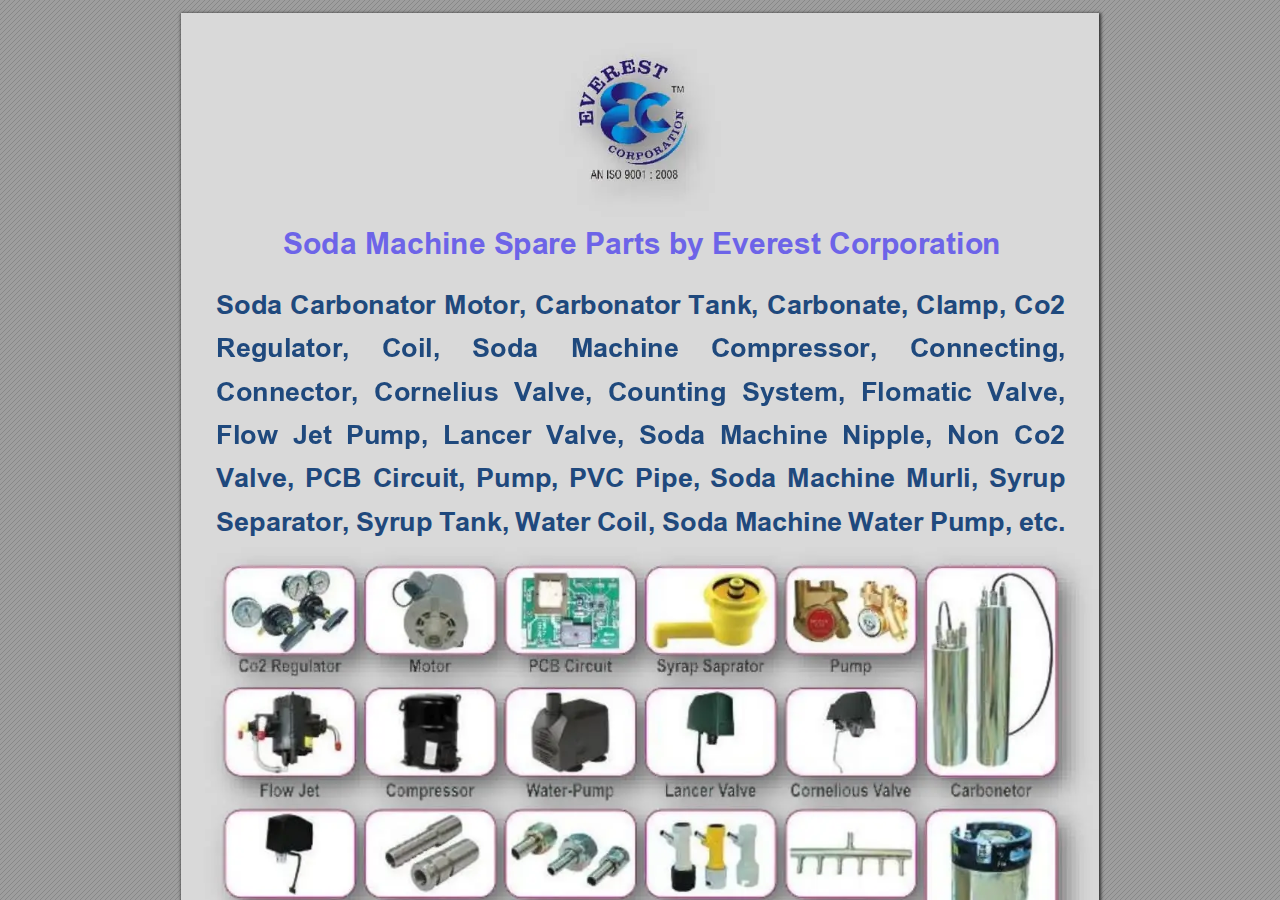
<file: spareparts.html>
<!DOCTYPE html>
<!-- Created by Silicon WebX with pdf2htmlEX (https://github.com/coolwanglu/pdf2htmlex) -->
<html xmlns="http://www.w3.org/1999/xhtml">
<head>
<meta charset="utf-8"/>
<meta name="keywords" content="Soda Machine Manufacturer, Vending, Parts, Shop, Water, Fountain, Making, Exporter, Maker, Supplier, Repair Services, Wholesaler, Hub, Pub, Flavoured, Restaurant Beverage Dispensing, Cost, Sale, Price, Smart, Country, City, Global, Indian, Multi Flavour, Ahmedabad, Gujarat, Maharashtra, Uttar Pradesh, Madhya Pradesh, Jajpur, Kerala, Karnataka, Goa, Orissa, Andhra Pradesh, Chhattisgarh, Jharkhand, West Bengal, Meghalaya, Manipur, Tripura, Mizoram, Bihar, Rajasthan, Haryana, Punjab, Himachal Pradesh, Uttrakhand, Nepal, Tamilnadu, Mini Bottle Filling, Pet, Manual, Semi Automatic, Used, Carbonated, India"/>
<meta http-equiv="X-UA-Compatible" content="IE=edge,chrome=1"/>
<link rel="shortcut icon" href="favicon.jpg" type="image/x-icon">
<title>Spare Parts | Everest Fountain Soda Machine | Everest Corporation | eVisiting Card by Silicon WebX</title>
<style type="text/css">
/*! 
 * Base CSS for pdf2htmlEX
 * Copyright 2012,2013 Lu Wang <coolwanglu@gmail.com> 
 * https://github.com/coolwanglu/pdf2htmlEX/blob/master/share/LICENSE
 */#sidebar{position:absolute;top:0;left:0;bottom:0;width:250px;padding:0;margin:0;overflow:auto}#page-container{position:absolute;top:0;left:0;margin:0;padding:0;border:0}@media screen{#sidebar.opened+#page-container{left:250px}#page-container{bottom:0;right:0;overflow:auto}.loading-indicator{display:none}.loading-indicator.active{display:block;position:absolute;width:64px;height:64px;top:50%;left:50%;margin-top:-32px;margin-left:-32px}.loading-indicator img{position:absolute;top:0;left:0;bottom:0;right:0}}@media print{@page{margin:0}html{margin:0}body{margin:0;-webkit-print-color-adjust:exact}#sidebar{display:none}#page-container{width:auto;height:auto;overflow:visible;background-color:transparent}.d{display:none}}.pf{position:relative;background-color:white;overflow:hidden;margin:0;border:0}.pc{position:absolute;border:0;padding:0;margin:0;top:0;left:0;width:100%;height:100%;overflow:hidden;display:block;transform-origin:0 0;-ms-transform-origin:0 0;-webkit-transform-origin:0 0}.pc.opened{display:block}.bf{position:absolute;border:0;margin:0;top:0;bottom:0;width:100%;height:100%;-ms-user-select:none;-moz-user-select:none;-webkit-user-select:none;user-select:none}.bi{position:absolute;border:0;margin:0;-ms-user-select:none;-moz-user-select:none;-webkit-user-select:none;user-select:none}@media print{.pf{margin:0;box-shadow:none;page-break-after:always;page-break-inside:avoid}@-moz-document url-prefix(){.pf{overflow:visible;border:1px solid #fff}.pc{overflow:visible}}}.c{position:absolute;border:0;padding:0;margin:0;overflow:hidden;display:block}.t{position:absolute;white-space:pre;font-size:1px;transform-origin:0 100%;-ms-transform-origin:0 100%;-webkit-transform-origin:0 100%;unicode-bidi:bidi-override;-moz-font-feature-settings:"liga" 0}.t:after{content:''}.t:before{content:'';display:inline-block}.t span{position:relative;unicode-bidi:bidi-override}._{display:inline-block;color:transparent;z-index:-1}::selection{background:rgba(127,255,255,0.4)}::-moz-selection{background:rgba(127,255,255,0.4)}.pi{display:none}.d{position:absolute;transform-origin:0 100%;-ms-transform-origin:0 100%;-webkit-transform-origin:0 100%}.it{border:0;background-color:rgba(255,255,255,0.0)}.ir:hover{cursor:pointer}</style>
<style type="text/css">
/*! 
 * Fancy styles for pdf2htmlEX
 * Copyright 2012,2013 Lu Wang <coolwanglu@gmail.com> 
 * https://github.com/coolwanglu/pdf2htmlEX/blob/master/share/LICENSE
 */@keyframes fadein{from{opacity:0}to{opacity:1}}@-webkit-keyframes fadein{from{opacity:0}to{opacity:1}}@keyframes swing{0{transform:rotate(0)}10%{transform:rotate(0)}90%{transform:rotate(720deg)}100%{transform:rotate(720deg)}}@-webkit-keyframes swing{0{-webkit-transform:rotate(0)}10%{-webkit-transform:rotate(0)}90%{-webkit-transform:rotate(720deg)}100%{-webkit-transform:rotate(720deg)}}@media screen{#sidebar{background-color:#2f3236;background-image:url("[data-uri]")}#outline{font-family:Georgia,Times,"Times New Roman",serif;font-size:13px;margin:2em 1em}#outline ul{padding:0}#outline li{list-style-type:none;margin:1em 0}#outline li>ul{margin-left:1em}#outline a,#outline a:visited,#outline a:hover,#outline a:active{line-height:1.2;color:#e8e8e8;text-overflow:ellipsis;white-space:nowrap;text-decoration:none;display:block;overflow:hidden;outline:0}#outline a:hover{color:#0cf}#page-container{background-color:#9e9e9e;background-image:url("[data-uri]");-webkit-transition:left 500ms;transition:left 500ms}.pf{margin:13px auto;box-shadow:1px 1px 3px 1px #333;border-collapse:separate}.pc.opened{-webkit-animation:fadein 100ms;animation:fadein 100ms}.loading-indicator.active{-webkit-animation:swing 1.5s ease-in-out .01s infinite alternate none;animation:swing 1.5s ease-in-out .01s infinite alternate none}.checked{background:no-repeat url([data-uri])}}</style>
<style type="text/css">
.ff0{font-family:sans-serif;visibility:hidden;}
@font-face{font-family:ff1;src:url('[data-uri]')format("woff");}.ff1{font-family:ff1;line-height:1.361816;font-style:normal;font-weight:normal;visibility:visible;}
@font-face{font-family:ff2;src:url('[data-uri]')format("woff");}.ff2{font-family:ff2;line-height:1.424316;font-style:normal;font-weight:normal;visibility:visible;}
.m0{transform:matrix(0.375000,0.000000,0.000000,0.375000,0,0);-ms-transform:matrix(0.375000,0.000000,0.000000,0.375000,0,0);-webkit-transform:matrix(0.375000,0.000000,0.000000,0.375000,0,0);}
.m1{transform:matrix(1.500000,0.000000,0.000000,1.500000,0,0);-ms-transform:matrix(1.500000,0.000000,0.000000,1.500000,0,0);-webkit-transform:matrix(1.500000,0.000000,0.000000,1.500000,0,0);}
.v0{vertical-align:0.000000px;}
.ls0{letter-spacing:0.000000px;}
.sc_{text-shadow:none;}
.sc0{text-shadow:-0.015em 0 transparent,0 0.015em transparent,0.015em 0 transparent,0 -0.015em  transparent;}
@media screen and (-webkit-min-device-pixel-ratio:0){
.sc_{-webkit-text-stroke:0px transparent;}
.sc0{-webkit-text-stroke:0.015em transparent;text-shadow:none;}
}
.ws0{word-spacing:0.000000px;}
._9{margin-left:-9.396480px;}
._8{margin-left:-3.168000px;}
._0{margin-left:-1.282560px;}
._2{width:1.234560px;}
._1{width:2.280000px;}
._7{width:7.632000px;}
._6{width:8.784000px;}
._5{width:18.504000px;}
._4{width:21.744000px;}
._3{width:65.880000px;}
.fc3{color:rgb(15,37,62);}
.fc2{color:rgb(31,73,125);}
.fc1{color:rgb(109,100,232);}
.fc0{color:rgb(102,102,102);}
.fs3{font-size:39.840000px;}
.fs0{font-size:44.160000px;}
.fs4{font-size:48.000000px;}
.fs2{font-size:72.000000px;}
.fs1{font-size:80.160000px;}
.y0{bottom:0.000000px;}
.y2{bottom:3.240000px;}
.y16{bottom:85.176000px;}
.y15{bottom:127.116000px;}
.y14{bottom:167.070000px;}
.y13{bottom:208.650000px;}
.y12{bottom:250.050000px;}
.y11{bottom:291.630000px;}
.y10{bottom:333.030000px;}
.yf{bottom:374.610000px;}
.ye{bottom:416.055000px;}
.yd{bottom:993.885000px;}
.yc{bottom:1037.310000px;}
.yb{bottom:1080.510000px;}
.ya{bottom:1123.890000px;}
.y9{bottom:1167.270000px;}
.y8{bottom:1210.650000px;}
.y7{bottom:1270.770000px;}
.y6{bottom:1319.010000px;}
.y5{bottom:1367.100000px;}
.y4{bottom:1415.340000px;}
.y3{bottom:1463.400000px;}
.y1{bottom:1496.520000px;}
.h4{height:41.318438px;}
.h1{height:45.798750px;}
.h5{height:50.296875px;}
.h3{height:75.445312px;}
.h2{height:83.995781px;}
.h0{height:1512.000000px;}
.w1{width:917.999986px;}
.w0{width:918.000000px;}
.x0{left:0.000000px;}
.x2{left:34.559986px;}
.x1{left:35.639986px;}
.x4{left:101.555986px;}
.x3{left:202.709986px;}
.x5{left:319.034986px;}
.x6{left:402.554986px;}
@media print{
.v0{vertical-align:0.000000pt;}
.ls0{letter-spacing:0.000000pt;}
.ws0{word-spacing:0.000000pt;}
._9{margin-left:-8.352427pt;}
._8{margin-left:-2.816000pt;}
._0{margin-left:-1.140053pt;}
._2{width:1.097387pt;}
._1{width:2.026667pt;}
._7{width:6.784000pt;}
._6{width:7.808000pt;}
._5{width:16.448000pt;}
._4{width:19.328000pt;}
._3{width:58.560000pt;}
.fs3{font-size:35.413333pt;}
.fs0{font-size:39.253333pt;}
.fs4{font-size:42.666667pt;}
.fs2{font-size:64.000000pt;}
.fs1{font-size:71.253333pt;}
.y0{bottom:0.000000pt;}
.y2{bottom:2.880000pt;}
.y16{bottom:75.712000pt;}
.y15{bottom:112.992000pt;}
.y14{bottom:148.506667pt;}
.y13{bottom:185.466667pt;}
.y12{bottom:222.266667pt;}
.y11{bottom:259.226667pt;}
.y10{bottom:296.026667pt;}
.yf{bottom:332.986667pt;}
.ye{bottom:369.826667pt;}
.yd{bottom:883.453333pt;}
.yc{bottom:922.053333pt;}
.yb{bottom:960.453333pt;}
.ya{bottom:999.013333pt;}
.y9{bottom:1037.573333pt;}
.y8{bottom:1076.133333pt;}
.y7{bottom:1129.573333pt;}
.y6{bottom:1172.453333pt;}
.y5{bottom:1215.200000pt;}
.y4{bottom:1258.080000pt;}
.y3{bottom:1300.800000pt;}
.y1{bottom:1330.240000pt;}
.h4{height:36.727500pt;}
.h1{height:40.710000pt;}
.h5{height:44.708333pt;}
.h3{height:67.062500pt;}
.h2{height:74.662917pt;}
.h0{height:1344.000000pt;}
.w1{width:815.999988pt;}
.w0{width:816.000000pt;}
.x0{left:0.000000pt;}
.x2{left:30.719988pt;}
.x1{left:31.679988pt;}
.x4{left:90.271988pt;}
.x3{left:180.186655pt;}
.x5{left:283.586655pt;}
.x6{left:357.826655pt;}
}
</style>
<script>
/*
 Copyright 2012 Mozilla Foundation 
 Copyright 2013 Lu Wang <coolwanglu@gmail.com>
 Apachine License Version 2.0 
*/
(function(){function b(a,b,e,f){var c=(a.className||"").split(/\s+/g);""===c[0]&&c.shift();var d=c.indexOf(b);0>d&&e&&c.push(b);0<=d&&f&&c.splice(d,1);a.className=c.join(" ");return 0<=d}if(!("classList"in document.createElement("div"))){var e={add:function(a){b(this.element,a,!0,!1)},contains:function(a){return b(this.element,a,!1,!1)},remove:function(a){b(this.element,a,!1,!0)},toggle:function(a){b(this.element,a,!0,!0)}};Object.defineProperty(HTMLElement.prototype,"classList",{get:function(){if(this._classList)return this._classList;
var a=Object.create(e,{element:{value:this,writable:!1,enumerable:!0}});Object.defineProperty(this,"_classList",{value:a,writable:!1,enumerable:!1});return a},enumerable:!0})}})();
</script>
<script>
(function(){/*
 pdf2htmlEX.js: Core UI functions for pdf2htmlEX 
 Copyright 2012,2013 Lu Wang <coolwanglu@gmail.com> and other contributors 
 https://github.com/coolwanglu/pdf2htmlEX/blob/master/share/LICENSE 
*/
var pdf2htmlEX=window.pdf2htmlEX=window.pdf2htmlEX||{},CSS_CLASS_NAMES={page_frame:"pf",page_content_box:"pc",page_data:"pi",background_image:"bi",link:"l",input_radio:"ir",__dummy__:"no comma"},DEFAULT_CONFIG={container_id:"page-container",sidebar_id:"sidebar",outline_id:"outline",loading_indicator_cls:"loading-indicator",preload_pages:3,render_timeout:100,scale_step:0.9,key_handler:!0,hashchange_handler:!0,view_history_handler:!0,__dummy__:"no comma"},EPS=1E-6;
function invert(a){var b=a[0]*a[3]-a[1]*a[2];return[a[3]/b,-a[1]/b,-a[2]/b,a[0]/b,(a[2]*a[5]-a[3]*a[4])/b,(a[1]*a[4]-a[0]*a[5])/b]}function transform(a,b){return[a[0]*b[0]+a[2]*b[1]+a[4],a[1]*b[0]+a[3]*b[1]+a[5]]}function get_page_number(a){return parseInt(a.getAttribute("data-page-no"),16)}function disable_dragstart(a){for(var b=0,c=a.length;b<c;++b)a[b].addEventListener("dragstart",function(){return!1},!1)}
function clone_and_extend_objs(a){for(var b={},c=0,e=arguments.length;c<e;++c){var h=arguments[c],d;for(d in h)h.hasOwnProperty(d)&&(b[d]=h[d])}return b}
function Page(a){if(a){this.shown=this.loaded=!1;this.page=a;this.num=get_page_number(a);this.original_height=a.clientHeight;this.original_width=a.clientWidth;var b=a.getElementsByClassName(CSS_CLASS_NAMES.page_content_box)[0];b&&(this.content_box=b,this.original_scale=this.cur_scale=this.original_height/b.clientHeight,this.page_data=JSON.parse(a.getElementsByClassName(CSS_CLASS_NAMES.page_data)[0].getAttribute("data-data")),this.ctm=this.page_data.ctm,this.ictm=invert(this.ctm),this.loaded=!0)}}
Page.prototype={hide:function(){this.loaded&&this.shown&&(this.content_box.classList.remove("opened"),this.shown=!1)},show:function(){this.loaded&&!this.shown&&(this.content_box.classList.add("opened"),this.shown=!0)},rescale:function(a){this.cur_scale=0===a?this.original_scale:a;this.loaded&&(a=this.content_box.style,a.msTransform=a.webkitTransform=a.transform="scale("+this.cur_scale.toFixed(3)+")");a=this.page.style;a.height=this.original_height*this.cur_scale+"px";a.width=this.original_width*this.cur_scale+
"px"},view_position:function(){var a=this.page,b=a.parentNode;return[b.scrollLeft-a.offsetLeft-a.clientLeft,b.scrollTop-a.offsetTop-a.clientTop]},height:function(){return this.page.clientHeight},width:function(){return this.page.clientWidth}};function Viewer(a){this.config=clone_and_extend_objs(DEFAULT_CONFIG,0<arguments.length?a:{});this.pages_loading=[];this.init_before_loading_content();var b=this;document.addEventListener("DOMContentLoaded",function(){b.init_after_loading_content()},!1)}
Viewer.prototype={scale:1,cur_page_idx:0,first_page_idx:0,init_before_loading_content:function(){this.pre_hide_pages()},initialize_radio_button:function(){for(var a=document.getElementsByClassName(CSS_CLASS_NAMES.input_radio),b=0;b<a.length;b++)a[b].addEventListener("click",function(){this.classList.toggle("checked")})},init_after_loading_content:function(){this.sidebar=document.getElementById(this.config.sidebar_id);this.outline=document.getElementById(this.config.outline_id);this.container=document.getElementById(this.config.container_id);
this.loading_indicator=document.getElementsByClassName(this.config.loading_indicator_cls)[0];for(var a=!0,b=this.outline.childNodes,c=0,e=b.length;c<e;++c)if("ul"===b[c].nodeName.toLowerCase()){a=!1;break}a||this.sidebar.classList.add("opened");this.find_pages();if(0!=this.pages.length){disable_dragstart(document.getElementsByClassName(CSS_CLASS_NAMES.background_image));this.config.key_handler&&this.register_key_handler();var h=this;this.config.hashchange_handler&&window.addEventListener("hashchange",
function(a){h.navigate_to_dest(document.location.hash.substring(1))},!1);this.config.view_history_handler&&window.addEventListener("popstate",function(a){a.state&&h.navigate_to_dest(a.state)},!1);this.container.addEventListener("scroll",function(){h.update_page_idx();h.schedule_render(!0)},!1);[this.container,this.outline].forEach(function(a){a.addEventListener("click",h.link_handler.bind(h),!1)});this.initialize_radio_button();this.render()}},find_pages:function(){for(var a=[],b={},c=this.container.childNodes,
e=0,h=c.length;e<h;++e){var d=c[e];d.nodeType===Node.ELEMENT_NODE&&d.classList.contains(CSS_CLASS_NAMES.page_frame)&&(d=new Page(d),a.push(d),b[d.num]=a.length-1)}this.pages=a;this.page_map=b},load_page:function(a,b,c){var e=this.pages;if(!(a>=e.length||(e=e[a],e.loaded||this.pages_loading[a]))){var e=e.page,h=e.getAttribute("data-page-url");if(h){this.pages_loading[a]=!0;var d=e.getElementsByClassName(this.config.loading_indicator_cls)[0];"undefined"===typeof d&&(d=this.loading_indicator.cloneNode(!0),
d.classList.add("active"),e.appendChild(d));var f=this,g=new XMLHttpRequest;g.open("GET",h,!0);g.onload=function(){if(200===g.status||0===g.status){var b=document.createElement("div");b.innerHTML=g.responseText;for(var d=null,b=b.childNodes,e=0,h=b.length;e<h;++e){var p=b[e];if(p.nodeType===Node.ELEMENT_NODE&&p.classList.contains(CSS_CLASS_NAMES.page_frame)){d=p;break}}b=f.pages[a];f.container.replaceChild(d,b.page);b=new Page(d);f.pages[a]=b;b.hide();b.rescale(f.scale);disable_dragstart(d.getElementsByClassName(CSS_CLASS_NAMES.background_image));
f.schedule_render(!1);c&&c(b)}delete f.pages_loading[a]};g.send(null)}void 0===b&&(b=this.config.preload_pages);0<--b&&(f=this,setTimeout(function(){f.load_page(a+1,b)},0))}},pre_hide_pages:function(){var a="@media screen{."+CSS_CLASS_NAMES.page_content_box+"{display:none;}}",b=document.createElement("style");b.styleSheet?b.styleSheet.cssText=a:b.appendChild(document.createTextNode(a));document.head.appendChild(b)},render:function(){for(var a=this.container,b=a.scrollTop,c=a.clientHeight,a=b-c,b=
b+c+c,c=this.pages,e=0,h=c.length;e<h;++e){var d=c[e],f=d.page,g=f.offsetTop+f.clientTop,f=g+f.clientHeight;g<=b&&f>=a?d.loaded?d.show():this.load_page(e):d.hide()}},update_page_idx:function(){var a=this.pages,b=a.length;if(!(2>b)){for(var c=this.container,e=c.scrollTop,c=e+c.clientHeight,h=-1,d=b,f=d-h;1<f;){var g=h+Math.floor(f/2),f=a[g].page;f.offsetTop+f.clientTop+f.clientHeight>=e?d=g:h=g;f=d-h}this.first_page_idx=d;for(var g=h=this.cur_page_idx,k=0;d<b;++d){var f=a[d].page,l=f.offsetTop+f.clientTop,
f=f.clientHeight;if(l>c)break;f=(Math.min(c,l+f)-Math.max(e,l))/f;if(d===h&&Math.abs(f-1)<=EPS){g=h;break}f>k&&(k=f,g=d)}this.cur_page_idx=g}},schedule_render:function(a){if(void 0!==this.render_timer){if(!a)return;clearTimeout(this.render_timer)}var b=this;this.render_timer=setTimeout(function(){delete b.render_timer;b.render()},this.config.render_timeout)},register_key_handler:function(){var a=this;window.addEventListener("DOMMouseScroll",function(b){if(b.ctrlKey){b.preventDefault();var c=a.container,
e=c.getBoundingClientRect(),c=[b.clientX-e.left-c.clientLeft,b.clientY-e.top-c.clientTop];a.rescale(Math.pow(a.config.scale_step,b.detail),!0,c)}},!1);window.addEventListener("keydown",function(b){var c=!1,e=b.ctrlKey||b.metaKey,h=b.altKey;switch(b.keyCode){case 61:case 107:case 187:e&&(a.rescale(1/a.config.scale_step,!0),c=!0);break;case 173:case 109:case 189:e&&(a.rescale(a.config.scale_step,!0),c=!0);break;case 48:e&&(a.rescale(0,!1),c=!0);break;case 33:h?a.scroll_to(a.cur_page_idx-1):a.container.scrollTop-=
a.container.clientHeight;c=!0;break;case 34:h?a.scroll_to(a.cur_page_idx+1):a.container.scrollTop+=a.container.clientHeight;c=!0;break;case 35:a.container.scrollTop=a.container.scrollHeight;c=!0;break;case 36:a.container.scrollTop=0,c=!0}c&&b.preventDefault()},!1)},rescale:function(a,b,c){var e=this.scale;this.scale=a=0===a?1:b?e*a:a;c||(c=[0,0]);b=this.container;c[0]+=b.scrollLeft;c[1]+=b.scrollTop;for(var h=this.pages,d=h.length,f=this.first_page_idx;f<d;++f){var g=h[f].page;if(g.offsetTop+g.clientTop>=
c[1])break}g=f-1;0>g&&(g=0);var g=h[g].page,k=g.clientWidth,f=g.clientHeight,l=g.offsetLeft+g.clientLeft,m=c[0]-l;0>m?m=0:m>k&&(m=k);k=g.offsetTop+g.clientTop;c=c[1]-k;0>c?c=0:c>f&&(c=f);for(f=0;f<d;++f)h[f].rescale(a);b.scrollLeft+=m/e*a+g.offsetLeft+g.clientLeft-m-l;b.scrollTop+=c/e*a+g.offsetTop+g.clientTop-c-k;this.schedule_render(!0)},fit_width:function(){var a=this.cur_page_idx;this.rescale(this.container.clientWidth/this.pages[a].width(),!0);this.scroll_to(a)},fit_height:function(){var a=this.cur_page_idx;
this.rescale(this.container.clientHeight/this.pages[a].height(),!0);this.scroll_to(a)},get_containing_page:function(a){for(;a;){if(a.nodeType===Node.ELEMENT_NODE&&a.classList.contains(CSS_CLASS_NAMES.page_frame)){a=get_page_number(a);var b=this.page_map;return a in b?this.pages[b[a]]:null}a=a.parentNode}return null},link_handler:function(a){var b=a.target,c=b.getAttribute("data-dest-detail");if(c){if(this.config.view_history_handler)try{var e=this.get_current_view_hash();window.history.replaceState(e,
"","#"+e);window.history.pushState(c,"","#"+c)}catch(h){}this.navigate_to_dest(c,this.get_containing_page(b));a.preventDefault()}},navigate_to_dest:function(a,b){try{var c=JSON.parse(a)}catch(e){return}if(c instanceof Array){var h=c[0],d=this.page_map;if(h in d){for(var f=d[h],h=this.pages[f],d=2,g=c.length;d<g;++d){var k=c[d];if(null!==k&&"number"!==typeof k)return}for(;6>c.length;)c.push(null);var g=b||this.pages[this.cur_page_idx],d=g.view_position(),d=transform(g.ictm,[d[0],g.height()-d[1]]),
g=this.scale,l=[0,0],m=!0,k=!1,n=this.scale;switch(c[1]){case "XYZ":l=[null===c[2]?d[0]:c[2]*n,null===c[3]?d[1]:c[3]*n];g=c[4];if(null===g||0===g)g=this.scale;k=!0;break;case "Fit":case "FitB":l=[0,0];k=!0;break;case "FitH":case "FitBH":l=[0,null===c[2]?d[1]:c[2]*n];k=!0;break;case "FitV":case "FitBV":l=[null===c[2]?d[0]:c[2]*n,0];k=!0;break;case "FitR":l=[c[2]*n,c[5]*n],m=!1,k=!0}if(k){this.rescale(g,!1);var p=this,c=function(a){l=transform(a.ctm,l);m&&(l[1]=a.height()-l[1]);p.scroll_to(f,l)};h.loaded?
c(h):(this.load_page(f,void 0,c),this.scroll_to(f))}}}},scroll_to:function(a,b){var c=this.pages;if(!(0>a||a>=c.length)){c=c[a].view_position();void 0===b&&(b=[0,0]);var e=this.container;e.scrollLeft+=b[0]-c[0];e.scrollTop+=b[1]-c[1]}},get_current_view_hash:function(){var a=[],b=this.pages[this.cur_page_idx];a.push(b.num);a.push("XYZ");var c=b.view_position(),c=transform(b.ictm,[c[0],b.height()-c[1]]);a.push(c[0]/this.scale);a.push(c[1]/this.scale);a.push(this.scale);return JSON.stringify(a)}};
pdf2htmlEX.Viewer=Viewer;})();
</script>
<script>
try{
pdf2htmlEX.defaultViewer = new pdf2htmlEX.Viewer({});
}catch(e){}
</script>
</head>
<body>
<div id="sidebar">
<div id="outline">
</div>
</div>
<div id="page-container">
<div id="pf1" class="pf w0 h0" data-page-no="1"><div class="pc pc1 w0 h0"><img class="bi x0 y0 w0 h0" alt="All Soda Machine Spare Parts" src="/img/spareparts.webp" loading="auto"/><div class="c x0 y0 w1 h0"><div class="t m0 x1 h1 y1 ff1 fs0 fc0 sc0 ls0 ws0"> </div><div class="t m0 x2 h1 y2 ff1 fs0 fc0 sc0 ls0 ws0"> </div><div class="t m0 x1 h2 y3 ff2 fs1 fc1 sc0 ls0 ws0"> </div><div class="t m0 x3 h2 y4 ff2 fs1 fc1 sc0 ls0 ws0"> </div><div class="t m0 x3 h2 y5 ff2 fs1 fc1 sc0 ls0 ws0"> </div><div class="t m0 x3 h2 y6 ff2 fs1 fc1 sc0 ls0 ws0"> </div><div class="t m0 x4 h2 y7 ff2 fs1 fc1 sc0 ls0 ws0">Soda Machine S<span class="_ _0"></span>pare Parts by Ever<span class="_ _0"></span>est Corporatio<span class="_ _0"></span>n </div><div class="t m0 x2 h3 y8 ff2 fs2 fc2 sc0 ls0 ws0">Soda <span class="_ _1"></span>Carbonator <span class="_ _1"></span>Motor, <span class="_ _1"></span>Carbonator T<span class="_ _1"></span>ank<span class="_ _0"></span>, <span class="_ _1"></span>Carbonate, <span class="_ _2"></span>Clamp, <span class="_ _2"></span>Co2 </div><div class="t m0 x2 h3 y9 ff2 fs2 fc2 sc0 ls0 ws0">Regulator, <span class="_ _3"> </span>Coil, <span class="_ _3"> </span>Soda <span class="_ _3"> </span>Machine <span class="_ _3"> </span>Compressor, <span class="_ _3"> </span>Connecting, </div><div class="t m0 x2 h3 ya ff2 fs2 fc2 sc0 ls0 ws0">Connector, <span class="_ _4"> </span>Cornelius <span class="_ _4"> </span>Valve, <span class="_ _4"> </span>Counting <span class="_ _4"> </span>System,  Fl<span class="_ _2"></span>omatic  Valve, </div><div class="t m0 x2 h3 yb ff2 fs2 fc2 sc0 ls0 ws0">Flow  Jet <span class="_ _5"> </span>Pump,  Lancer <span class="_ _5"> </span>Valve,  Soda <span class="_ _5"> </span>Machine <span class="_ _5"> </span>Nipple,  Non <span class="_ _5"> </span>Co2 </div><div class="t m0 x2 h3 yc ff2 fs2 fc2 sc0 ls0 ws0">Valve, <span class="_ _6"></span>PCB <span class="_ _6"></span>Circuit, <span class="_ _6"></span>Pump, <span class="_ _7"></span>PVC <span class="_ _7"></span>Pip<span class="_ _2"></span>e, <span class="_ _7"></span>Soda <span class="_ _6"></span>Machine <span class="_ _6"></span>Murli, <span class="_ _6"></span>Syrup </div><div class="t m0 x2 h3 yd ff2 fs2 fc2 sc0 ls0 ws0">Separator, <span class="_ _8"></span>Syrup <span class="_ _8"></span>Tank, <span class="_ _8"></span>Water <span class="_ _8"></span>Coil, <span class="_ _0"></span>Soda <span class="_ _8"></span>Mac<span class="_ _0"></span>hine <span class="_ _8"></span>Water <span class="_ _8"></span>Pump, <span class="_ _0"></span>etc. </div><div class="t m0 x2 h1 ye ff1 fs0 fc0 sc0 ls0 ws0"> <span class="_ _9"></span> </div><div class="t m0 x2 h1 yf ff1 fs0 fc0 sc0 ls0 ws0"> </div><div class="t m0 x2 h1 y10 ff1 fs0 fc0 sc0 ls0 ws0"> </div><div class="t m0 x2 h1 y11 ff1 fs0 fc0 sc0 ls0 ws0"> </div><div class="t m0 x2 h1 y12 ff1 fs0 fc0 sc0 ls0 ws0"> </div><div class="t m0 x1 h1 y13 ff1 fs0 fc0 sc0 ls0 ws0"> </div><div class="t m0 x2 h1 y14 ff1 fs0 fc0 sc0 ls0 ws0"> </div><div class="t m0 x5 h4 y15 ff1 fs3 fc3 sc0 ls0 ws0">© 2014-2021 Everes<span class="_ _2"></span>t Fountain Soda Mac<span class="_ _2"></span>hine<span class="_ _2"></span> </div><div class="t m0 x6 h5 y16 ff2 fs4 fc3 sc0 ls0 ws0">Silicon WebX </div></div><a class="l" href="https://wa.me/919898065298?text=Contact%20from%20Degital%20Visiting%20Card%20Everest"><div class="d m1" style="border-style:none;position:absolute;left:399.000000px;bottom:73.260000px;width:80.500000px;height:29.261000px;background-color:rgba(255,255,255,0.000001);"></div></a><a class="l" href="https://wa.me/919898709998?text=Contact%20from%20Degital%20Visiting%20Card%20Spare%20Parts%20Inquiry"><div class="d m1" style="border-style:none;position:absolute;left:6.300000px;bottom:428.475000px;width:619.340000px;height:373.820000px;background-color:rgba(255,255,255,0.000001);"></div></a><a class="l" href="/index.html"><div class="d m1" style="border-style:none;position:absolute;left:365.115000px;bottom:1290.210000px;width:134.660000px;height:142.100000px;background-color:rgba(255,255,255,0.000001);"></div></a><a class="l" href="https://wa.me/919898709998?text=Contact%20from%20Degital%20Visiting%20Card%20Counting%20System%20Inquiry"><div class="d m1" style="border-style:none;position:absolute;left:308.235000px;bottom:219.450000px;width:202.610000px;height:122.190000px;background-color:rgba(255,255,255,0.000001);"></div></a><a class="l" href="/index.html"><div class="d m1" style="border-style:none;position:absolute;left:812.340000px;bottom:150.690000px;width:48.120000px;height:48.120000px;background-color:rgba(255,255,255,0.000001);"></div></a></div><div class="pi" data-data='{"ctm":[1.500000,0.000000,0.000000,1.500000,0.000000,0.000000]}'></div></div>
</div>
<div class="loading-indicator">
<img alt="" src="/favicon.jpg"/>
</div>
</body>
</html>
</file>
